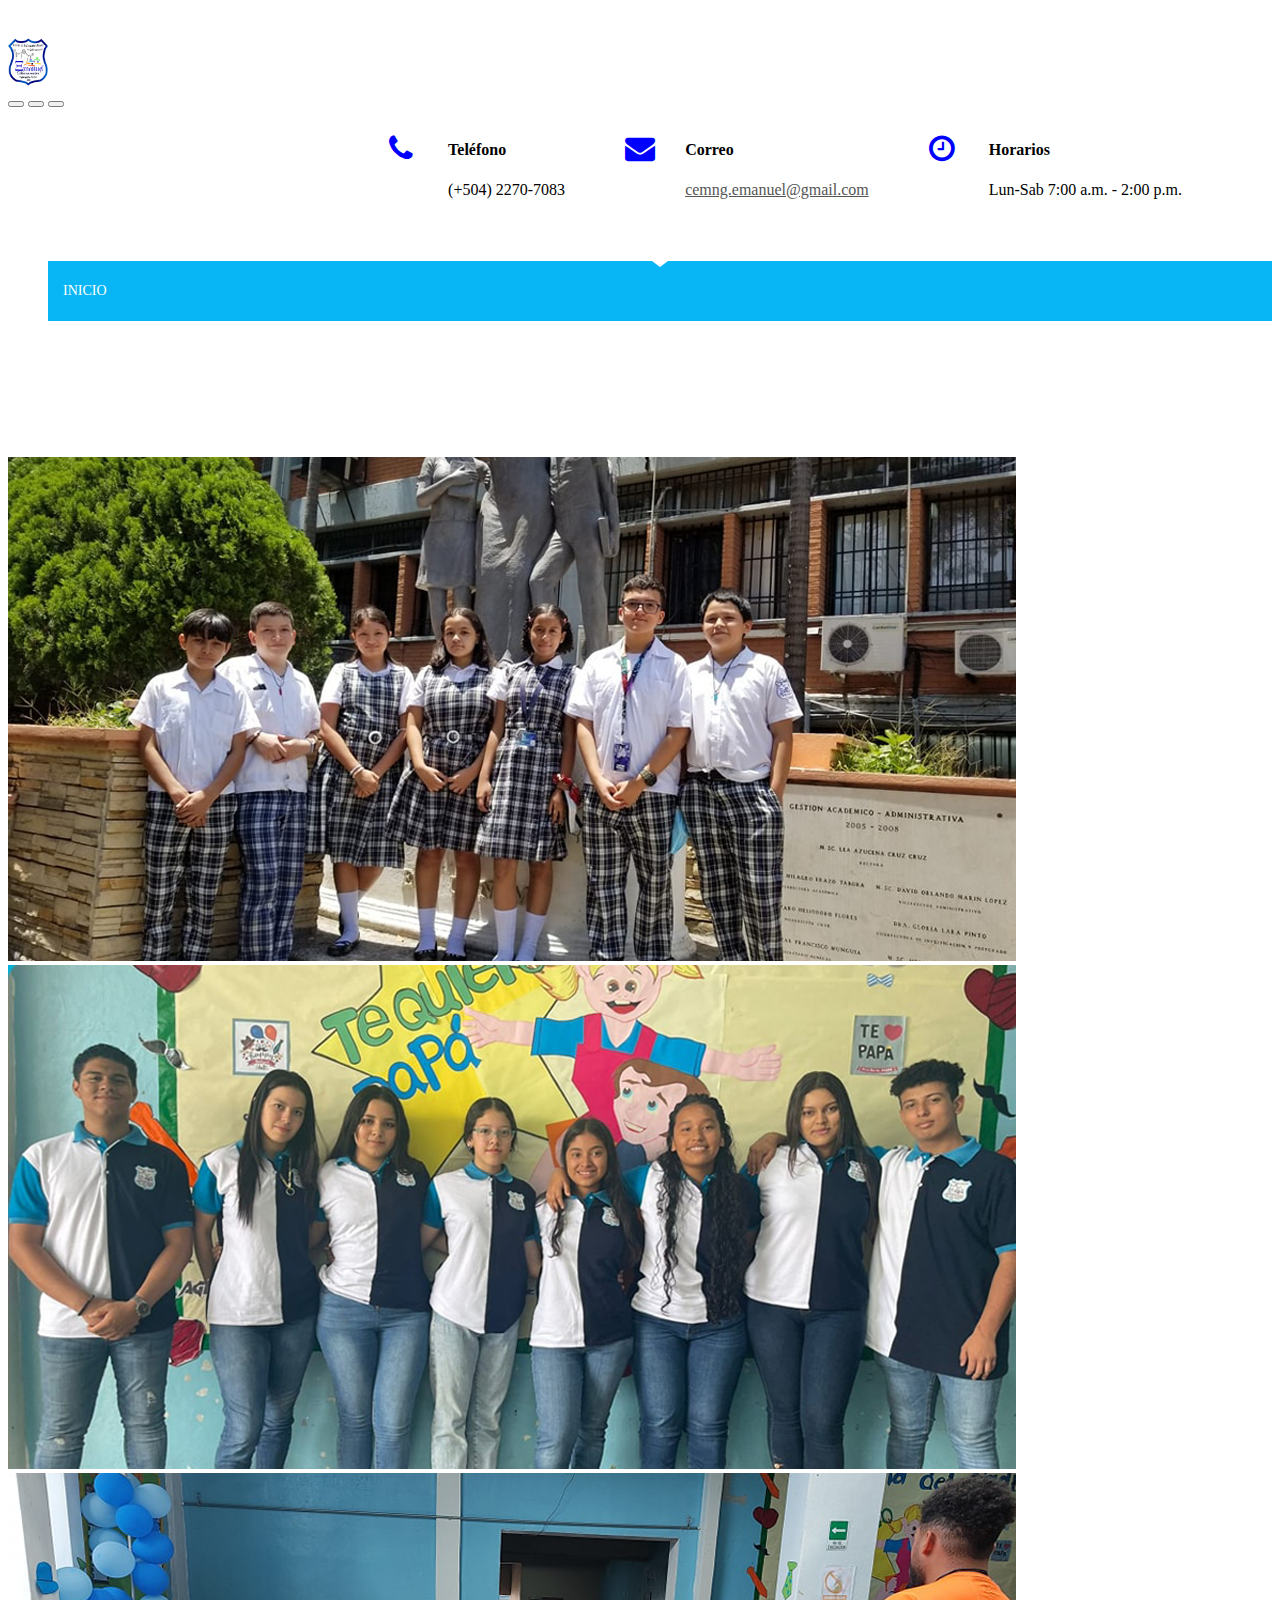
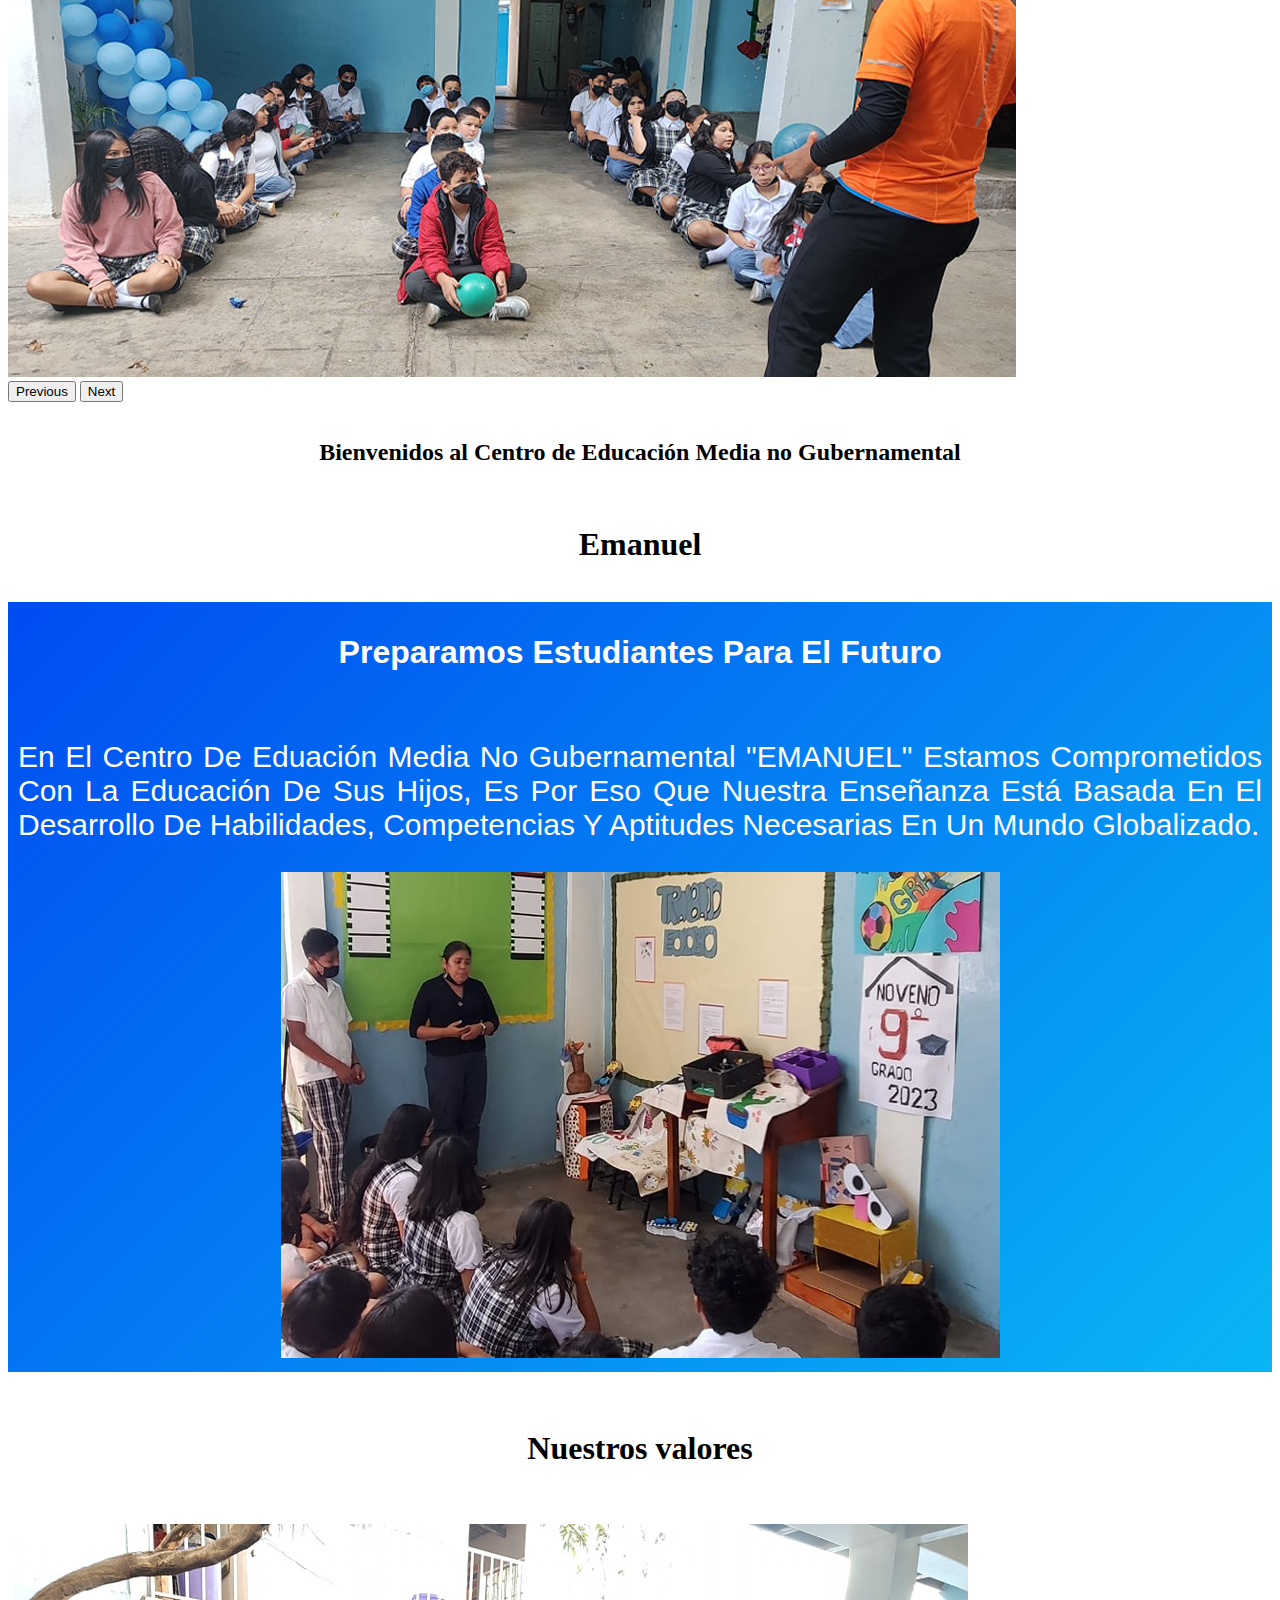
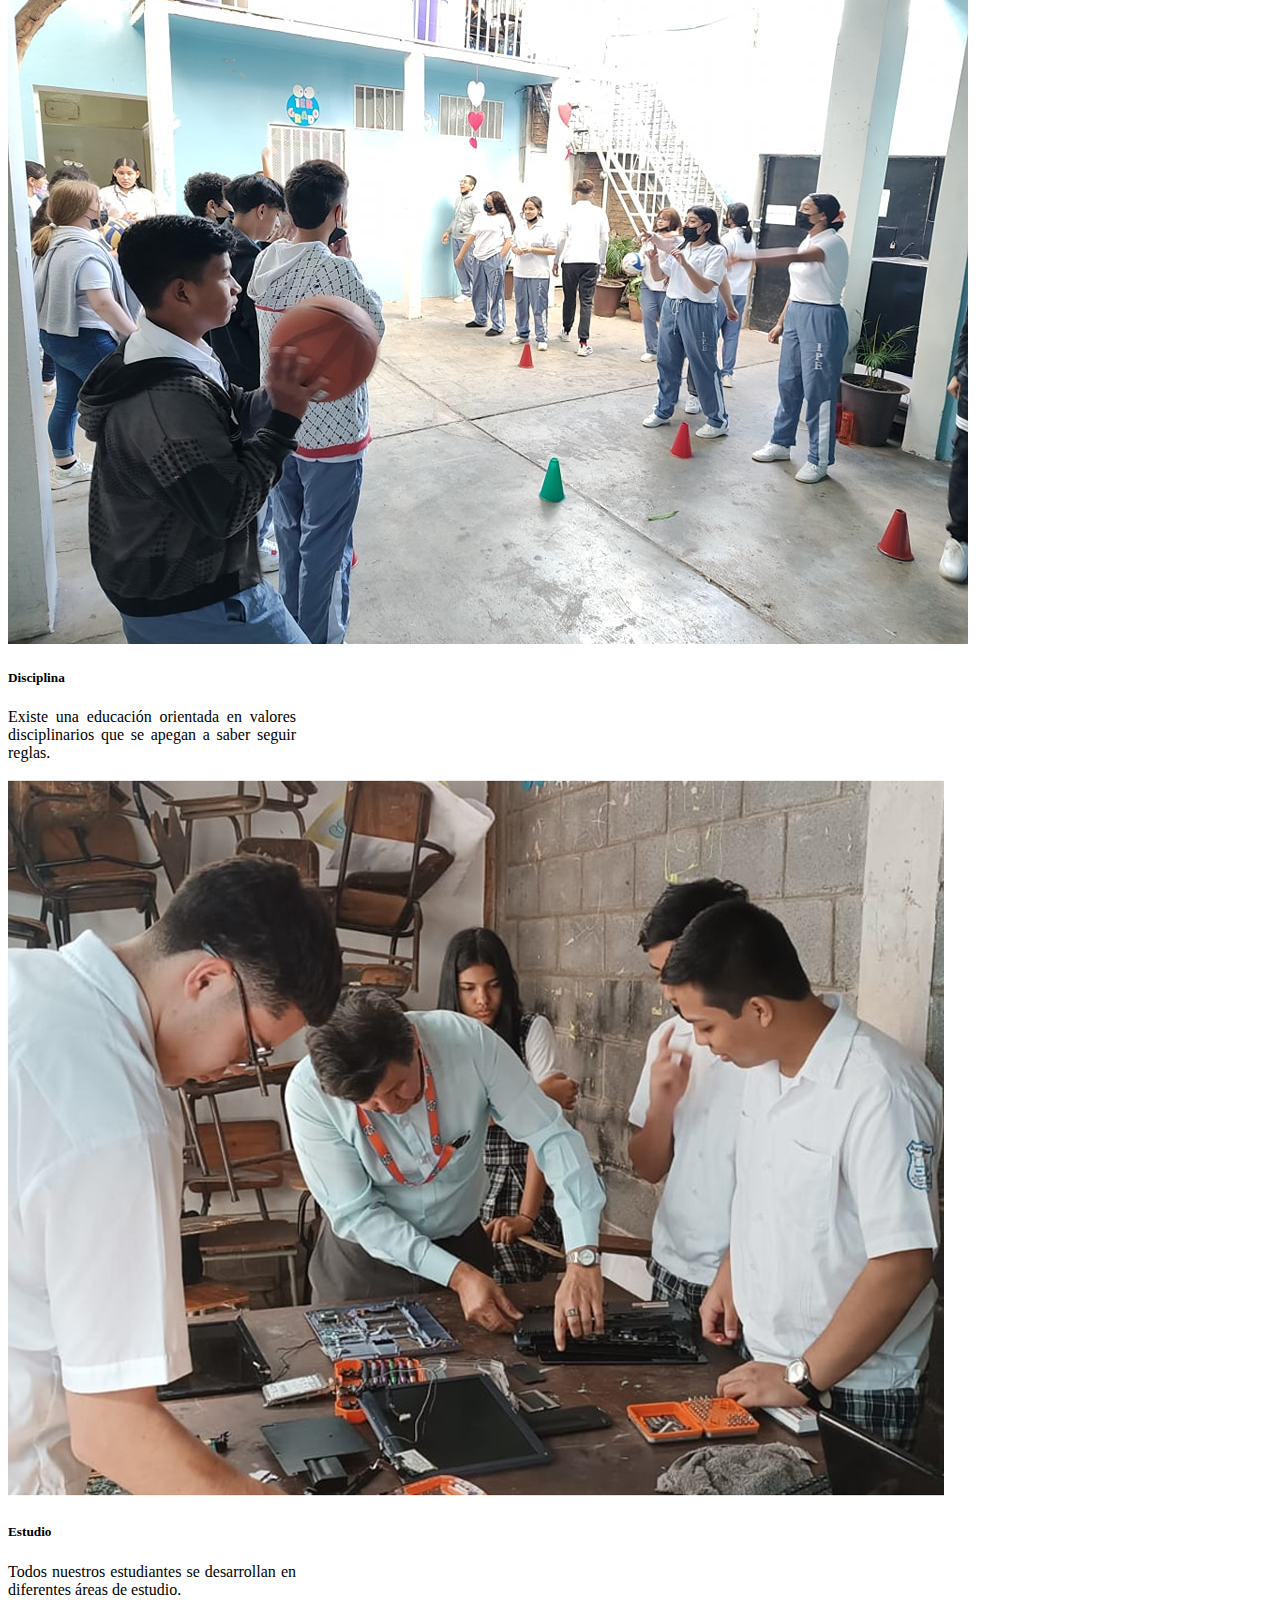
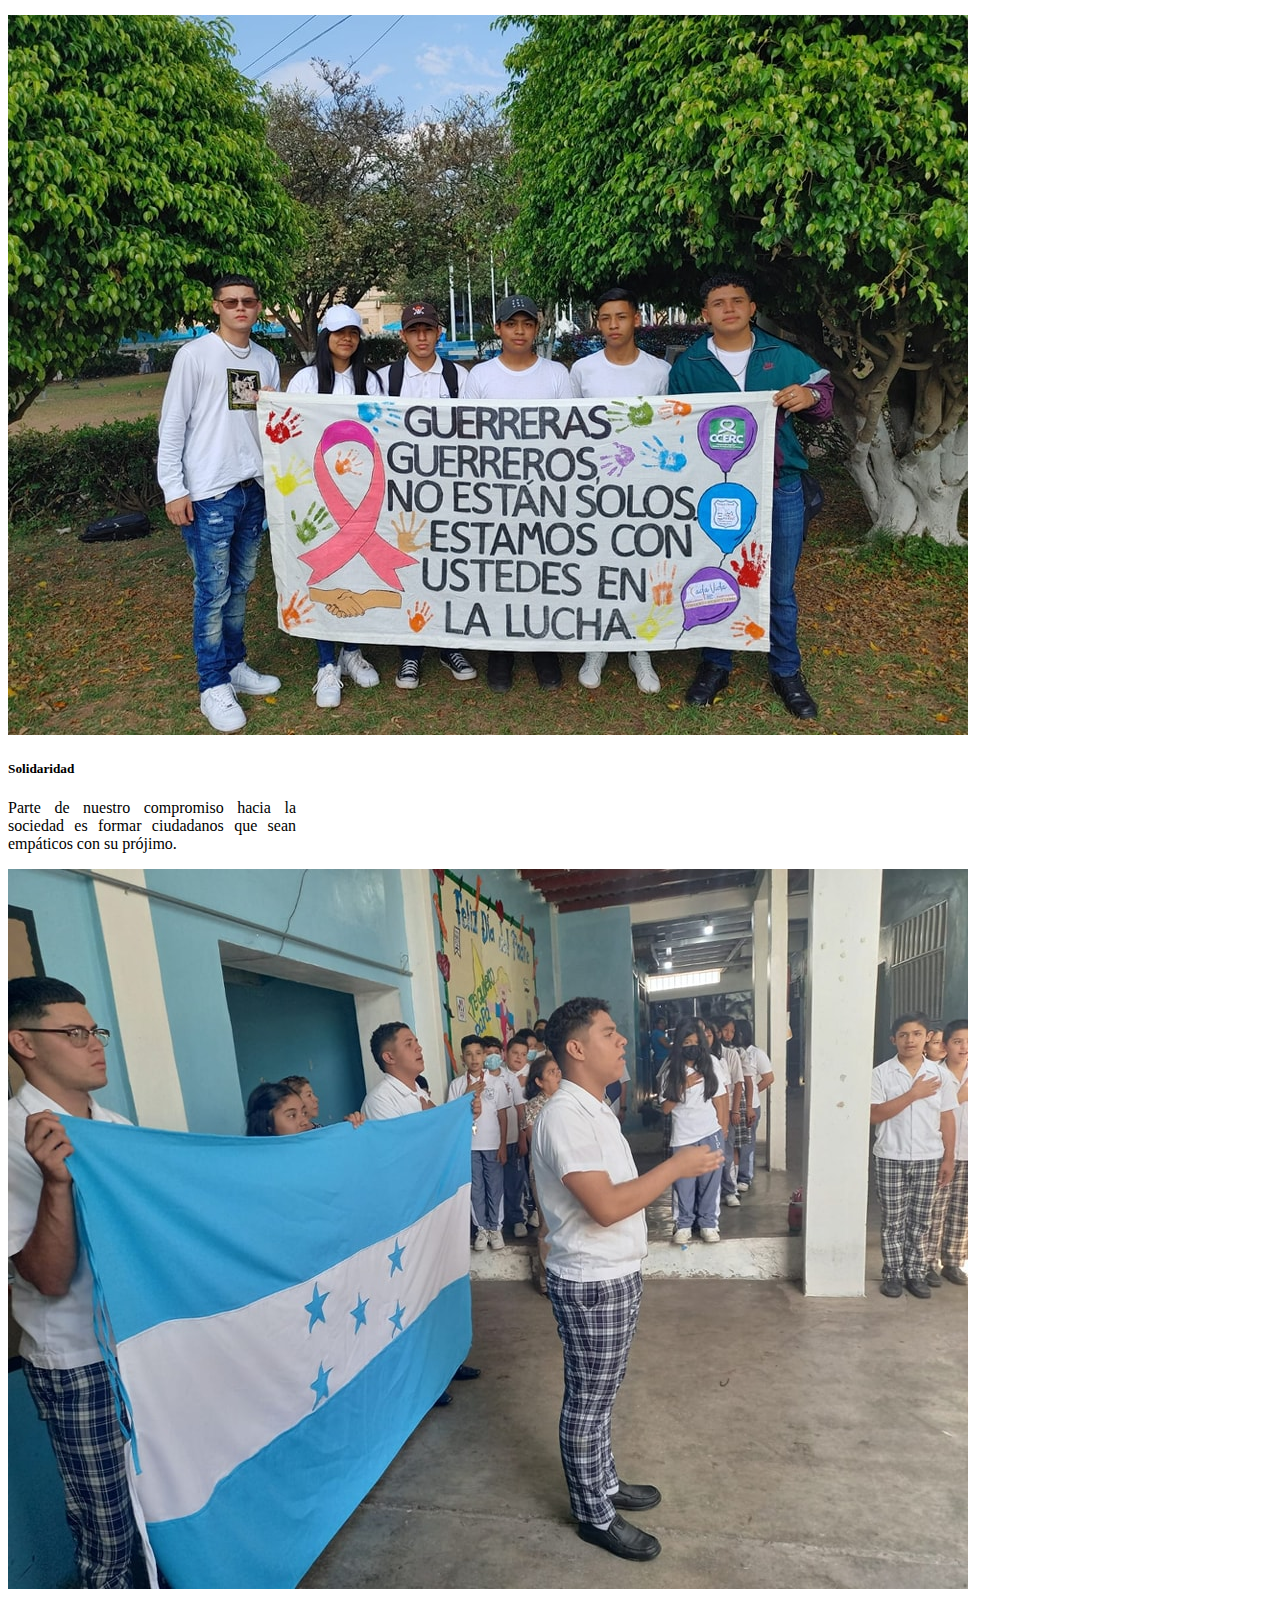
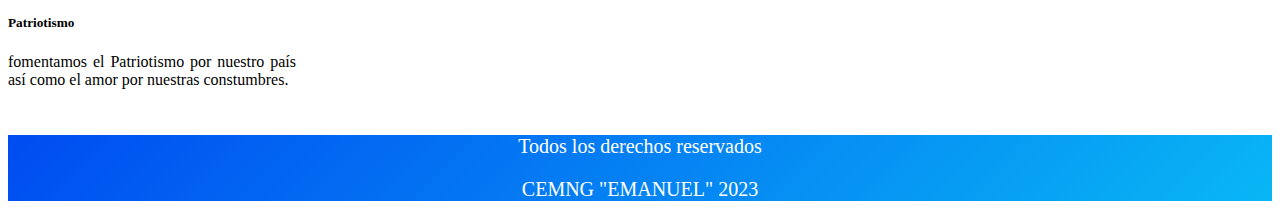
<file: index.html>
<!DOCTYPE html>
<html lang="es">

<head>
  <meta charset="UTF-8">
  <meta http-equiv="X-UA-Compatible" content="IE=edge">
  <meta name="viewport" content="width=device-width, initial-scale=1.0">
  <meta name="keywords"
    content="educación, estudiantes, colegio Emanuel, colegio privado, educación básica, educación media, Btp informática, bch">
  <meta name="description"
    content="El Colegio Privado Emanuel es un centro de educación básica del tercer ciclo y educación media que ofrece una educación de calidad basada en valores cívicos y morales">
  <meta name="copyright" content="iPE">

  <title>C.E.M.N.G. "EMANUEL"</title>

  <!-- favicon -->
  <link rel="icon" type="image/png" href="images/favicon.png">

  <!-- web font -->
  <link rel="preconnect" href="https://fonts.googleapis.com">
  <link rel="preconnect" href="https://fonts.gstatic.com" crossorigin>
  <link href="https://fonts.googleapis.com/css2?family=Anton&display=swap" rel="stylesheet">

  <!-- bootstrap CSS -->
  <link href="https://cdn.jsdelivr.net/npm/bootstrap@5.3.0-alpha3/dist/css/bootstrap.min.css" rel="stylesheet"
    integrity="sha384-KK94CHFLLe+nY2dmCWGMq91rCGa5gtU4mk92HdvYe+M/SXH301p5ILy+dN9+nJOZ" crossorigin="anonymous">

  <!-- Font awesome -->
  <link rel="stylesheet" href="css/font-awesome.min.css">

  <!-- css -->
  <link rel="stylesheet" href="css/style.css">

  <!-- owl Carousel -->
  <link rel="stylesheet" href="css/owl.carousel.min.css">

</head>
<body id="bg">
  <div id layout>
    <!-- comienza el header -->
    <header id="header" class="header">

      <div class="container">
        <div class="row">
          <div class="col-md-3 col-sm-3 col-xs-3">
            <!-- logo -->
            <div class="logo">
              <a href="index.html">
                <img src="images/logo/logo.png" alt="logo.png" width="40px">
              </a>
            </div>
            <!-- termina logo -->
            <div class="mobile-nav"></div>
          </div>
          <div class="col-md-9 col-sm-9 col-xs-12">
            <!-- header widget -->
            <div class="header-widget">
              <!-- single widget -->
              <div class="single-widget">
                <i class="fa fa-clock-o"></i>
                <h4>Horarios</h4>
                <p>Lun-Sab 7:00 a.m. - 2:00 p.m.</p>
              </div>
              <!-- finaliza single widget -->



              <!-- single widget -->
              <div class="single-widget">
                <i class="fa fa-envelope"></i>
                <h4>Correo</h4>
                <p>
                  <a href="mailto:cemng.emanuel@gmail.com">
                    cemng.emanuel@gmail.com
                  </a>
                </p>
              </div>

              <!-- finaliza single widget -->


              <!-- single widget -->
              <div class="single-widget">
                <i class="fa fa-phone"></i>
                <h4>Teléfono</h4>
                <p>(+504) 2270-7083</p>
              </div>
              <!-- finaliza single widget -->
            </div>
          </div>
        </div>
      </div>

      <!-- barra de navegación -->
      <div class="header-inner">
        <div class="container">
          <div class="row">
            <div class="col-md-12 col-sm-12 col-xs-12">
              <div class="nav-area">
                <nav class="mainmenu">
                  <div class="collapse navbar-collapse">
                    <ul class="nav navbar-nav">
                      <li class="active"><a href="index.html">Inicio</a></li>
                      <li>
                        <a href="#">Oferta <i class="fa fa-angle-down" aria-hidden="true"></i></a>
                        <ul class="drop-down">
                          <li><a href="tercerciclo.html">Tercer Ciclo</a></li>
                          <li> <a href="btpi.html">BTP-Informática</a></li>
                          <li><a href="bch.html">BCH</a></li>
                        </ul>
                      </li>
                      <li><a href="acerca.html">Acerca de Nosotros</a></li>
                    </ul>
                  </div>
                </nav>
                <!-- finaliza el menu -->
                <!-- social -->
                <ul class="social">
                  <li><a href="https://www.facebook.com/"><i class="fa fa-facebook"></i></a></li>
                  <li><a href="https://www.instagram.com/"><i class="fa fa-instagram"></i></a></li>
                  <li><a href="https://twitter.com/?lang=es"><i class="fa fa-twitter"></i></a></li>
                </ul>
              </div>
            </div>
          </div>
        </div>
      </div>
    </header>


  <!-- comienza slider -->
  <div class="container">
    <div id="carouselExampleIndicators" class="carousel slide" data-bs-ride="carousel">
      <div class="carousel-indicators">
        <button type="button" data-bs-target="#carouselExampleIndicators" data-bs-slide-to="0" class="active" aria-current="true" aria-label="Slide 1"></button>
        <button type="button" data-bs-target="#carouselExampleIndicators" data-bs-slide-to="1" aria-label="Slide 2"></button>
        <button type="button" data-bs-target="#carouselExampleIndicators" data-bs-slide-to="2" aria-label="Slide 3"></button>
      </div>
      <div class="carousel-inner">
        <div class="carousel-item active">
          <img src="images/sliders/banner1.png" class="d-block w-100" alt="...">
        </div>
        <div class="carousel-item">
          <img src="images/sliders/banner2.png" class="d-block w-100" alt="...">
        </div>
        <div class="carousel-item">
          <img src="images/sliders/banner3.png" class="d-block w-100" alt="...">
        </div>
      </div>
      <button class="carousel-control-prev" type="button" data-bs-target="#carouselExampleIndicators" data-bs-slide="prev">
        <span class="carousel-control-prev-icon" aria-hidden="true"></span>
        <span class="visually-hidden">Previous</span>
      </button>
      <button class="carousel-control-next" type="button" data-bs-target="#carouselExampleIndicators" data-bs-slide="next">
        <span class="carousel-control-next-icon" aria-hidden="true"></span>
        <span class="visually-hidden">Next</span>
      </button>
    </div>
  </div>
 <!-- finaliza slider -->
 <br>
 
 <div class="container-fluid">
  <div class="row">
    <center><h2>Bienvenidos al Centro de Educación Media no Gubernamental</h2></center>
    <br>
   <center><h1>Emanuel</h1></center>
  </div>
 </div>
 <br>
<!-- seccion central -->
<div class="sec2">
  <div class="container-fluid">
    <div class="row">
        <div class="col-md-6">
          <div class="par1">
          <h1>Preparamos estudiantes para el futuro</h1>
          <br>
          <p style="text-align: justify; font-size: 30px;">En el centro de Eduación Media no Gubernamental "EMANUEL"
            estamos comprometidos con la educación de sus hijos, es por
            eso que nuestra enseñanza está basada en el desarrollo de habilidades, competencias y aptitudes necesarias
            en
            un mundo
            globalizado.
          </p>
        </div>
      </div>

      
        <div class="col-md-6">
          <div class="par2">
            <div class="container-fluid">
          <img src="images/imagen1.jpg" class="img-fluid">
        </div>  
        </div>
      </div>
    </div>
  </div>
</div>
<!-- seccion central -->
<br><br>

<div class="container-fluid">
  <div class="row">
      <center><h1>Nuestros valores</h1></center>
  </div>
 </div>
 <br><br>


 <!-- inicia tarejetas -->
<div class="container-fluid">
  <div class="row">
    <!-- tarjeta1 -->
    <div class="col-md-3 col-sm-12 col-xs-12">
      <div class="card" style="width: 18rem;">
        <img src="images/tarjetasindex/disciplina.jpg" class="card-img-top" alt="...">
        <div class="card-body">
          <h5 class="card-title">Disciplina</h5>
          <p class="card-text">Existe una educación orientada en valores disciplinarios que se apegan a saber seguir reglas.</p>
        </div>
      </div>
    </div>
    <!-- tarjeta1 -->

    <!-- tarjeta2 -->
    <div class="col-md-3 col-sm-12 col-xs-12">
      <div class="card" style="width: 18rem;">
        <img src="images/tarjetasindex/Estudio.png" class="card-img-top" alt="...">
        <div class="card-body">
          <h5 class="card-title">Estudio</h5>
          <p class="card-text">Todos nuestros estudiantes se desarrollan en diferentes áreas de estudio.
          </p>
        </div>
      </div>
    </div>
    <!-- tarjeta2 -->

    <!-- tarjeta3 -->
    <div class="col-md-3 col-sm-12 col-xs-12">
      <div class="card" style="width: 18rem;">
        <img src="images/tarjetasindex/solidaridad.jpg" class="card-img-top" alt="...">
        <div class="card-body">
          <h5 class="card-title">Solidaridad</h5>
          <p class="card-text">Parte de nuestro compromiso hacia la sociedad es formar ciudadanos que sean empáticos
            con su prójimo. 
          </p>
        </div>
      </div>
    </div>
    <!-- tarjeta3 -->

    <!-- tarjeta3 -->
    <div class="col-md-3 col-sm-12 col-xs-12">
      <div class="card" style="width: 18rem;">
        <img src="images/tarjetasindex/patriotismo.jpg" class="card-img-top" alt="...">
        <div class="card-body">
          <h5 class="card-title">Patriotismo</h5>
          <p class="card-text">fomentamos el Patriotismo por nuestro país así como el amor por nuestras constumbres. 
          </p>
        </div>
      </div>
    </div>
    <!-- tarjeta3 -->
  </div>
</div>
 <!-- finaliza tarjetas -->

 <!-- inicia el footer -->
<div class="container-fluid" style="padding-top: 10px;">
  <div class="footer">
    <p>Todos los derechos reservados</p>
    <P>CEMNG "EMANUEL" 2023</P>
  </div>
</div>
 <!-- finaliza el footer -->

 


 <script src="https://cdn.jsdelivr.net/npm/bootstrap@5.3.0-alpha3/dist/js/bootstrap.bundle.min.js" integrity="sha384-ENjdO4Dr2bkBIFxQpeoTz1HIcje39Wm4jDKdf19U8gI4ddQ3GYNS7NTKfAdVQSZe" crossorigin="anonymous"></script>
</body>

</html>
</file>
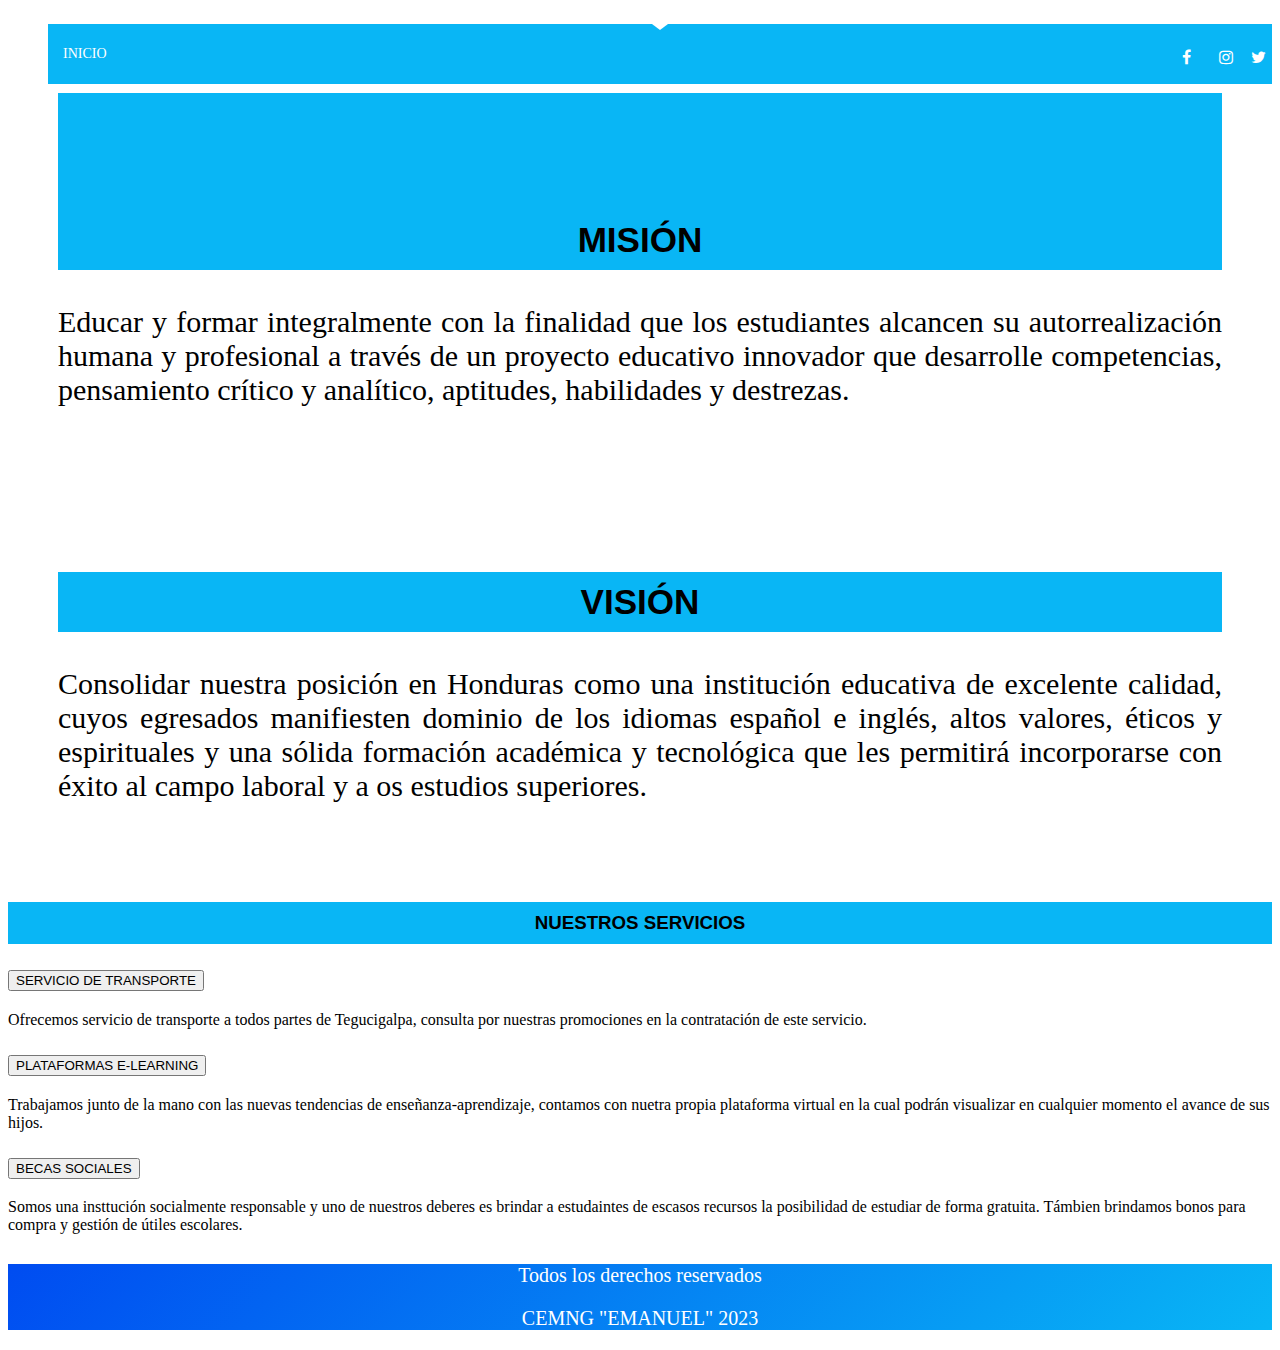
<file: acerca.html>
<!DOCTYPE html>
<html lang="es">

<head>
  <meta charset="UTF-8">
  <meta http-equiv="X-UA-Compatible" content="IE=edge">
  <meta name="viewport" content="width=device-width, initial-scale=1.0">
  <meta name="keywords"
    content="educación, estudiantes, colegio Emanuel, colegio privado, educación básica, educación media, Btp informática, bch">
  <meta name="description"
    content="El Colegio Privado Emanuel es un centro de educación básica del tercer ciclo y educación media que ofrece una educación de calidad basada en valores cívicos y morales">
  <meta name="copyright" content="iPE">

  <title>C.E.M.N.G. "EMANUEL"</title>

  <!-- favicon -->
  <link rel="icon" type="image/png" href="images/favicon.png">

  <!-- web font -->
  <link rel="preconnect" href="https://fonts.googleapis.com">
  <link rel="preconnect" href="https://fonts.gstatic.com" crossorigin>
  <link href="https://fonts.googleapis.com/css2?family=Anton&display=swap" rel="stylesheet">

  <!-- bootstrap CSS -->  
  <link href="https://cdn.jsdelivr.net/npm/bootstrap@5.3.0-alpha3/dist/css/bootstrap.min.css" rel="stylesheet" integrity="sha384-KK94CHFLLe+nY2dmCWGMq91rCGa5gtU4mk92HdvYe+M/SXH301p5ILy+dN9+nJOZ" crossorigin="anonymous">
  <!-- Font awesome -->
  <link rel="stylesheet" href="css/font-awesome.min.css">

  <!-- css -->
  <link rel="stylesheet" href="css/style.css">

  

</head>

<body>
  <div id layout>
    <!-- comienza el header -->
    <header id="header" class="header">

      <!-- barra de navegación -->
      <div class="header-inner">
        <div class="container">
          <div class="row">
            <div class="col-md-12 col-sm-12 col-xs-12">
              <div class="nav-area">
                <nav class="mainmenu">
                  <div class="collapse navbar-collapse">
                    <ul class="nav navbar-nav">
                      <li class="active"><a href="index.html">Inicio</a></li>
                      <li>
                        <a href="#">Oferta <i class="fa fa-angle-down" aria-hidden="true"></i></a>
                        <ul class="drop-down">
                          <li><a href="tercerciclo.html">Tercer Ciclo</a></li>
                          <li> <a href="btpi.html">BTP-Informática</a></li>
                          <li><a href="bch.html">BCH</a></li>
                        </ul>
                      </li>
                      <li><a href="acerca.html">Acerca de Nosotros</a></li>
                    </ul>
                  </div>
                </nav>
                <!-- finaliza el menu -->
                <!-- social -->
                <ul class="social">
                  <li><a href="https://www.facebook.com/"><i class="fa fa-facebook"></i></a></li>
                  <li><a href="https://www.instagram.com/"><i class="fa fa-instagram"></i></a></li>
                  <li><a href="https://twitter.com/?lang=es"><i class="fa fa-twitter"></i></a></li>
                </ul>
              </div>
            </div>
          </div>
        </div>
      </div>
    </header>


<div class="container-fluid">
    <div class="row">
        <div class="col-md-12" id="mision">
            <h3>MISIÓN</h3>
            <P>Educar y formar integralmente con la finalidad que los estudiantes alcancen su autorrealización humana y
                profesional a través de un proyecto educativo innovador que desarrolle competencias, pensamiento crítico
                y analítico, aptitudes, habilidades y destrezas.
            </P>
        </div>
    </div>

    <div class="row">
        <div class="col-md-12" id="vision">
            <h3>VISIÓN</h3>
            <P>
                Consolidar nuestra posición en Honduras como una institución educativa de excelente calidad,
                cuyos egresados manifiesten dominio de los idiomas español e inglés, altos valores, éticos y espirituales y
                 una  sólida formación académica y tecnológica que les permitirá incorporarse con éxito al campo laboral y a
                 os estudios superiores.
            </P>
        </div>
    </div>
</div>

<div class="container-fluid">
    <div class="row">
        <h3 id="servicios">NUESTROS SERVICIOS</h3>
    </div>
</div>

<!-- seccion preguntas -->
<div class="accordion" id="accordionExample">
    <div class="accordion-item">
      <h2 class="accordion-header">
        <button class="accordion-button" type="button" data-bs-toggle="collapse" data-bs-target="#collapseOne" aria-expanded="false" aria-controls="collapseOne">
          SERVICIO DE TRANSPORTE
        </button>
      </h2>
      <div id="collapseOne" class="accordion-collapse collapse" data-bs-parent="#accordionExample">
        <div class="accordion-body">
          Ofrecemos servicio de transporte a todos partes de Tegucigalpa, consulta por nuestras promociones en la contratación de este servicio.
        </div>
      </div>
    </div>
    <div class="accordion-item">
      <h2 class="accordion-header">
        <button class="accordion-button collapsed" type="button" data-bs-toggle="collapse" data-bs-target="#collapseTwo" aria-expanded="false" aria-controls="collapseTwo">
          PLATAFORMAS E-LEARNING
        </button>
      </h2>
      <div id="collapseTwo" class="accordion-collapse collapse" data-bs-parent="#accordionExample">
        <div class="accordion-body">
        Trabajamos junto de la mano con las nuevas tendencias de enseñanza-aprendizaje, contamos con nuetra propia plataforma virtual en la cual podrán visualizar en cualquier momento el avance de sus hijos.  
        </div>
      </div>
    </div>
    <div class="accordion-item">
      <h2 class="accordion-header">
        <button class="accordion-button collapsed" type="button" data-bs-toggle="collapse" data-bs-target="#collapseThree" aria-expanded="false" aria-controls="collapseThree">
          BECAS SOCIALES
        </button>
      </h2>
      <div id="collapseThree" class="accordion-collapse collapse" data-bs-parent="#accordionExample">
        <div class="accordion-body">
        Somos una insttución socialmente responsable y uno de nuestros deberes es brindar a estudaintes de escasos recursos la posibilidad de estudiar de forma gratuita. Támbien brindamos bonos para compra y gestión de útiles escolares. 
        </div>
      </div>
    </div>
  </div>
<!-- seccion preguntas -->







<!-- inicia el footer -->
<div class="container-fluid" style="padding-top: 10px;">
    <div class="footer">
      <p>Todos los derechos reservados</p>
      <P>CEMNG "EMANUEL" 2023</P>
    </div>
  </div>
   <!-- finaliza el footer -->



   <script src="https://cdn.jsdelivr.net/npm/bootstrap@5.3.0-alpha3/dist/js/bootstrap.bundle.min.js" integrity="sha384-ENjdO4Dr2bkBIFxQpeoTz1HIcje39Wm4jDKdf19U8gI4ddQ3GYNS7NTKfAdVQSZe" crossorigin="anonymous"></script>
</body>

</html>
</file>
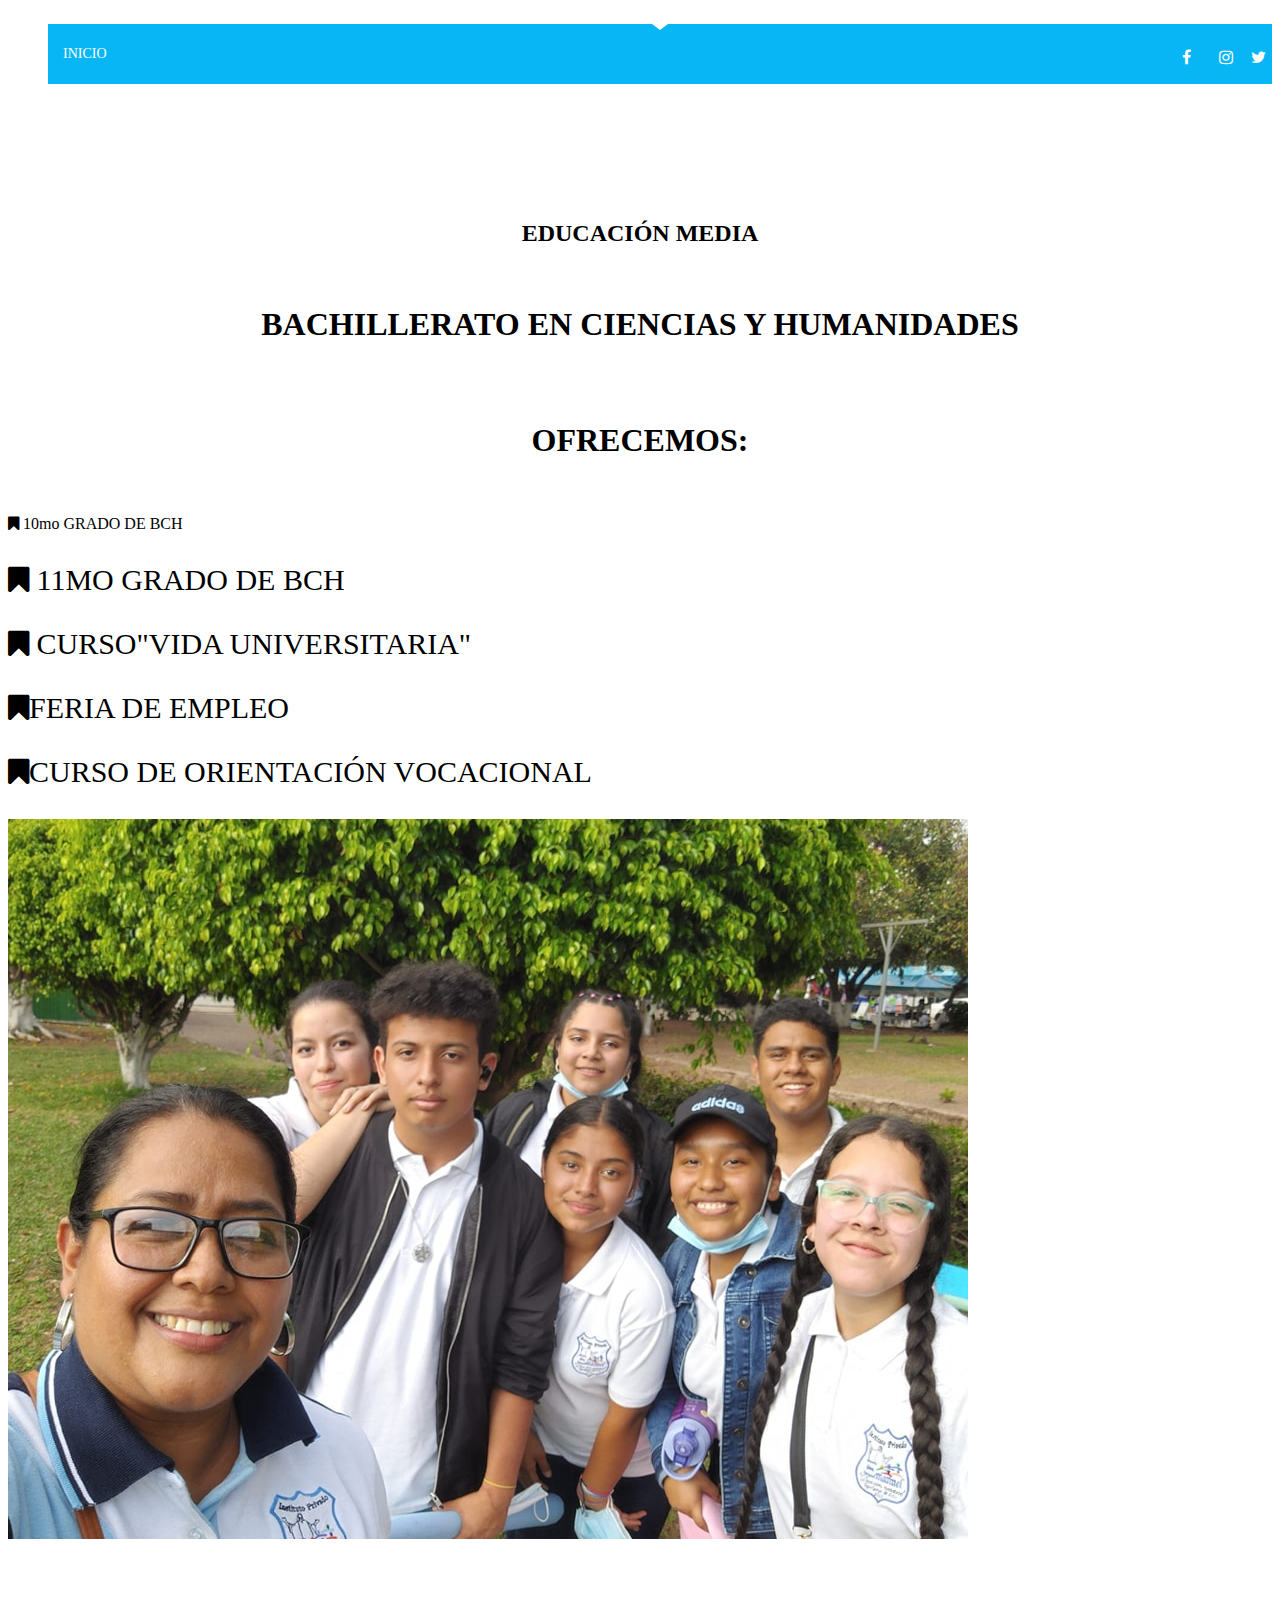
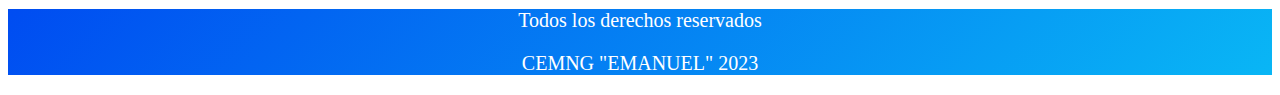
<file: bch.html>
<!DOCTYPE html>
<html lang="es">

<head>
  <meta charset="UTF-8">
  <meta http-equiv="X-UA-Compatible" content="IE=edge">
  <meta name="viewport" content="width=device-width, initial-scale=1.0">
  <meta name="keywords"
    content="educación, estudiantes, colegio Emanuel, colegio privado, educación básica, educación media, Btp informática, bch">
  <meta name="description"
    content="El Colegio Privado Emanuel es un centro de educación básica del tercer ciclo y educación media que ofrece una educación de calidad basada en valores cívicos y morales">
  <meta name="copyright" content="iPE">

  <title>C.E.M.N.G. "EMANUEL"</title>

  <!-- favicon -->
  <link rel="icon" type="image/png" href="images/favicon.png">

  <!-- web font -->
  <link rel="preconnect" href="https://fonts.googleapis.com">
  <link rel="preconnect" href="https://fonts.gstatic.com" crossorigin>
  <link href="https://fonts.googleapis.com/css2?family=Anton&display=swap" rel="stylesheet">

  <!-- bootstrap CSS -->
  <link href="https://cdn.jsdelivr.net/npm/bootstrap@5.3.0-alpha3/dist/css/bootstrap.min.css" rel="stylesheet"
    integrity="sha384-KK94CHFLLe+nY2dmCWGMq91rCGa5gtU4mk92HdvYe+M/SXH301p5ILy+dN9+nJOZ" crossorigin="anonymous">

  <!-- Font awesome -->
  <link rel="stylesheet" href="css/font-awesome.min.css">

  <!-- css -->
  <link rel="stylesheet" href="css/style.css">

  <!-- owl Carousel -->
  <link rel="stylesheet" href="css/owl.carousel.min.css">

</head>
<body id="bg">
  <div id layout>
    <!-- comienza el header -->
    <header id="header" class="header">

      <!-- barra de navegación -->
      <div class="header-inner">
        <div class="container">
          <div class="row">
            <div class="col-md-12 col-sm-12 col-xs-12">
              <div class="nav-area">
                <nav class="mainmenu">
                  <div class="collapse navbar-collapse">
                    <ul class="nav navbar-nav">
                      <li class="active"><a href="index.html">Inicio</a></li>
                      <li>
                        <a href="#">Oferta <i class="fa fa-angle-down" aria-hidden="true"></i></a>
                        <ul class="drop-down">
                          <li><a href="tercerciclo.html">Tercer Ciclo</a></li>
                          <li> <a href="btpi.html">BTP-Informática</a></li>
                          <li><a href="bch.html">BCH</a></li>
                        </ul>
                      </li>
                      <li><a href="acerca.html">Acerca de Nosotros</a></li>
                    </ul>
                  </div>
                </nav>
                <!-- finaliza el menu -->
                <!-- social -->
                <ul class="social">
                  <li><a href="https://www.facebook.com/"><i class="fa fa-facebook"></i></a></li>
                  <li><a href="https://www.instagram.com/"><i class="fa fa-instagram"></i></a></li>
                  <li><a href="https://twitter.com/?lang=es"><i class="fa fa-twitter"></i></a></li>
                </ul>
              </div>
            </div>
          </div>
        </div>
      </div>
    </header>


 <br>
<div class="container-fluid">
  <div class="row">
    <center>
      <h2>EDUCACIÓN MEDIA</h2>
    </center>
    <br>
    <center>
      <h1>BACHILLERATO EN CIENCIAS Y HUMANIDADES</h1>
    </center>
  </div>
</div>
<br><br>

<div class="container-fluid">
  <div class="row">
    <div class="col-md-6 col-sm-12 col-xs-12">
      <center>
        <h1>OFRECEMOS:</h1>
      </center>
      <br>
      <p style="text-align: justify;"><i class="fa fa-bookmark" aria-hidden="true"></i> 10mo GRADO DE
        BCH</p>
      <p style="text-align: justify; font-size: 30px;"><i class="fa fa-bookmark" aria-hidden="true"></i> 11MO GRADO DE
        BCH</p>
      <p style="text-align: justify; font-size: 30px;"><i class="fa fa-bookmark" aria-hidden="true"></i> CURSO"VIDA
        UNIVERSITARIA"</p>
      <p style="text-align: justify; font-size: 30px;"> <i class="fa fa-bookmark" aria-hidden="true"></i>FERIA DE EMPLEO
      </p>
      <p style="text-align: justify; font-size: 30px;"> <i class="fa fa-bookmark" aria-hidden="true"></i>CURSO DE
        ORIENTACIÓN VOCACIONAL</p>
    </div>


    <div class="col-md-6 col-sm-12 col-xs-12">
      <img src="images/bchseccion.jpg" class="img-fluid">
      </h1>
    </div>
  </div>
</div>
<br><br>




<!-- inicia el footer -->
<div class="container-fluid" style="padding-top: 10px;">
    <div class="footer">
      <p>Todos los derechos reservados</p>
      <P>CEMNG "EMANUEL" 2023</P>
    </div>
  </div>
   <!-- finaliza el footer -->



 <script src="https://cdn.jsdelivr.net/npm/bootstrap@5.3.0-alpha3/dist/js/bootstrap.bundle.min.js" integrity="sha384-ENjdO4Dr2bkBIFxQpeoTz1HIcje39Wm4jDKdf19U8gI4ddQ3GYNS7NTKfAdVQSZe" crossorigin="anonymous"></script>
</body>

</html>
</file>
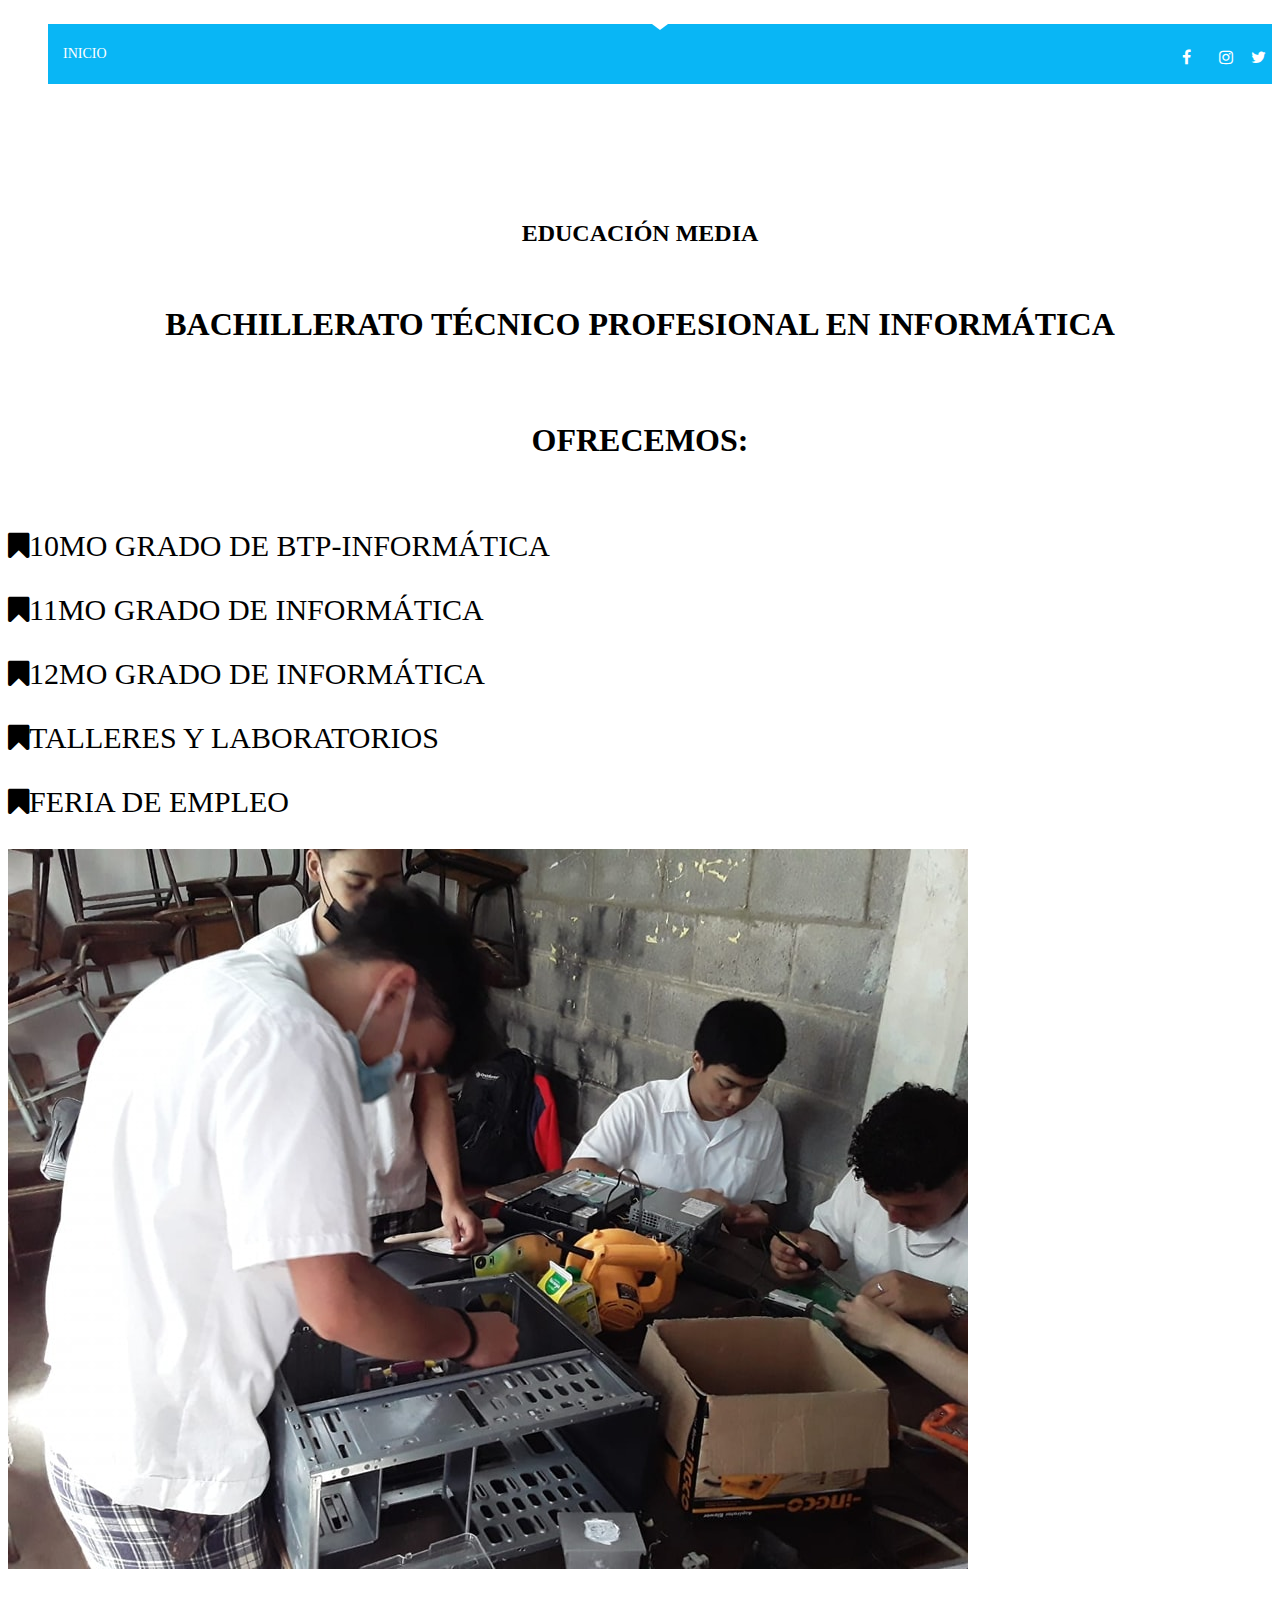
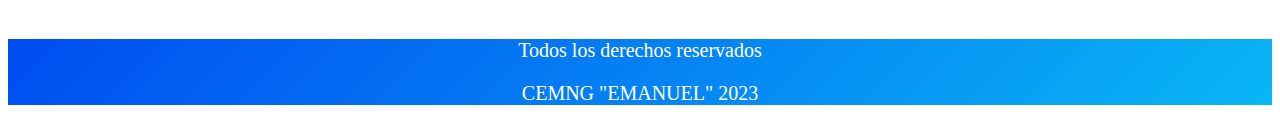
<file: btpi.html>
<!DOCTYPE html>
<html lang="es">

<head>
  <meta charset="UTF-8">
  <meta http-equiv="X-UA-Compatible" content="IE=edge">
  <meta name="viewport" content="width=device-width, initial-scale=1.0">
  <meta name="keywords"
    content="educación, estudiantes, colegio Emanuel, colegio privado, educación básica, educación media, Btp informática, bch">
  <meta name="description"
    content="El Colegio Privado Emanuel es un centro de educación básica del tercer ciclo y educación media que ofrece una educación de calidad basada en valores cívicos y morales">
  <meta name="copyright" content="iPE">

  <title>C.E.M.N.G. "EMANUEL"</title>

  <!-- favicon -->
  <link rel="icon" type="image/png" href="images/favicon.png">

  <!-- web font -->
  <link rel="preconnect" href="https://fonts.googleapis.com">
  <link rel="preconnect" href="https://fonts.gstatic.com" crossorigin>
  <link href="https://fonts.googleapis.com/css2?family=Anton&display=swap" rel="stylesheet">

  <!-- bootstrap CSS -->
  <link href="https://cdn.jsdelivr.net/npm/bootstrap@5.3.0-alpha3/dist/css/bootstrap.min.css" rel="stylesheet"
    integrity="sha384-KK94CHFLLe+nY2dmCWGMq91rCGa5gtU4mk92HdvYe+M/SXH301p5ILy+dN9+nJOZ" crossorigin="anonymous">

  <!-- Font awesome -->
  <link rel="stylesheet" href="css/font-awesome.min.css">

  <!-- css -->
  <link rel="stylesheet" href="css/style.css">

  <!-- owl Carousel -->
  <link rel="stylesheet" href="css/owl.carousel.min.css">

</head>
<body id="bg">
  <div id layout>
    <!-- comienza el header -->
    <header id="header" class="header">

      <!-- barra de navegación -->
      <div class="header-inner">
        <div class="container">
          <div class="row">
            <div class="col-md-12 col-sm-12 col-xs-12">
              <div class="nav-area">
                <nav class="mainmenu">
                  <div class="collapse navbar-collapse">
                    <ul class="nav navbar-nav">
                      <li class="active"><a href="index.html">Inicio</a></li>
                      <li>
                        <a href="#">Oferta <i class="fa fa-angle-down" aria-hidden="true"></i></a>
                        <ul class="drop-down">
                          <li><a href="tercerciclo.html">Tercer Ciclo</a></li>
                          <li> <a href="btpi.html">BTP-Informática</a></li>
                          <li><a href="bch.html">BCH</a></li>
                        </ul>
                      </li>
                      <li><a href="acerca.html">Acerca de Nosotros</a></li>
                    </ul>
                  </div>
                </nav>
                <!-- finaliza el menu -->
                <!-- social -->
                <ul class="social">
                  <li><a href="https://www.facebook.com/"><i class="fa fa-facebook"></i></a></li>
                  <li><a href="https://www.instagram.com/"><i class="fa fa-instagram"></i></a></li>
                  <li><a href="https://twitter.com/?lang=es"><i class="fa fa-twitter"></i></a></li>
                </ul>
              </div>
            </div>
          </div>
        </div>
      </div>
    </header>


 <br>
 <div class="container-fluid">
  <div class="row">
    <center><h2>EDUCACIÓN MEDIA</h2></center>
    <br>
   <center><h1>BACHILLERATO TÉCNICO PROFESIONAL EN INFORMÁTICA</h1></center>
  </div>
 </div>
 <br><br>

<div class="container-fluid">
  <div class="row">
    <div class="col-md-6">
      <center><h1>OFRECEMOS:</h1></center>
      <br>
    <p style="text-align: justify; font-size: 30px;"><i class="fa fa-bookmark" aria-hidden="true"></i>10MO GRADO DE BTP-INFORMÁTICA</p>
      <p style="text-align: justify; font-size: 30px;"><i class="fa fa-bookmark" aria-hidden="true"></i>11MO GRADO DE INFORMÁTICA</p>
      <p style="text-align: justify; font-size: 30px;"><i class="fa fa-bookmark" aria-hidden="true"></i>12MO GRADO DE INFORMÁTICA</p>
      <p style="text-align: justify; font-size: 30px;"><i class="fa fa-bookmark" aria-hidden="true"></i>TALLERES Y LABORATORIOS</p>
      <p style="text-align: justify; font-size: 30px;"> <i class="fa fa-bookmark" aria-hidden="true"></i>FERIA DE EMPLEO</p>
    </div>

    <div class="col-md-6">
        <div class="img-fluid">
            <img src="images/btpiseccion.jpg" class="img-fluid">
        </div>
      
      </h1>
    </div>
  </div>
</div>
<br><br>




<!-- inicia el footer -->
<div class="container-fluid" style="padding-top: 10px;">
    <div class="footer">
      <p>Todos los derechos reservados</p>
      <P>CEMNG "EMANUEL" 2023</P>
    </div>
  </div>
   <!-- finaliza el footer -->



 <script src="https://cdn.jsdelivr.net/npm/bootstrap@5.3.0-alpha3/dist/js/bootstrap.bundle.min.js" integrity="sha384-ENjdO4Dr2bkBIFxQpeoTz1HIcje39Wm4jDKdf19U8gI4ddQ3GYNS7NTKfAdVQSZe" crossorigin="anonymous"></script>
</body>

</html>
</file>
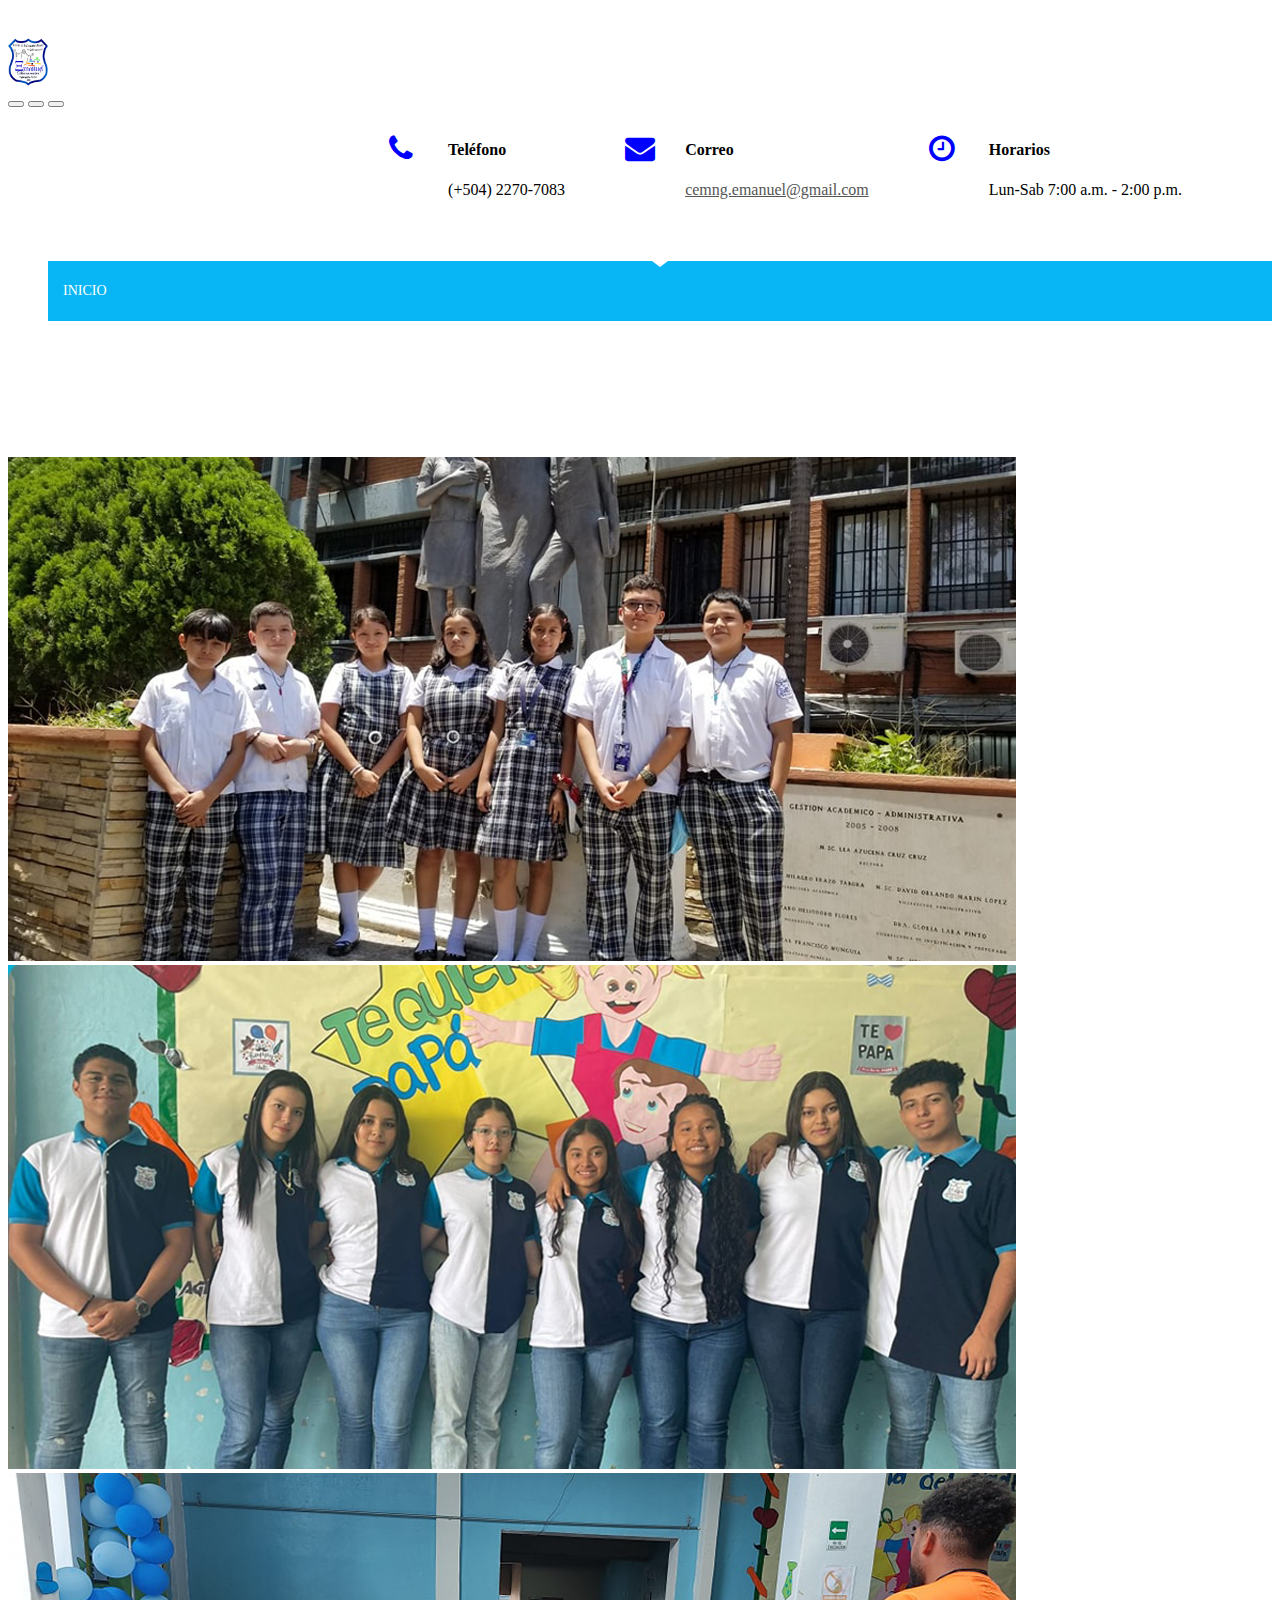
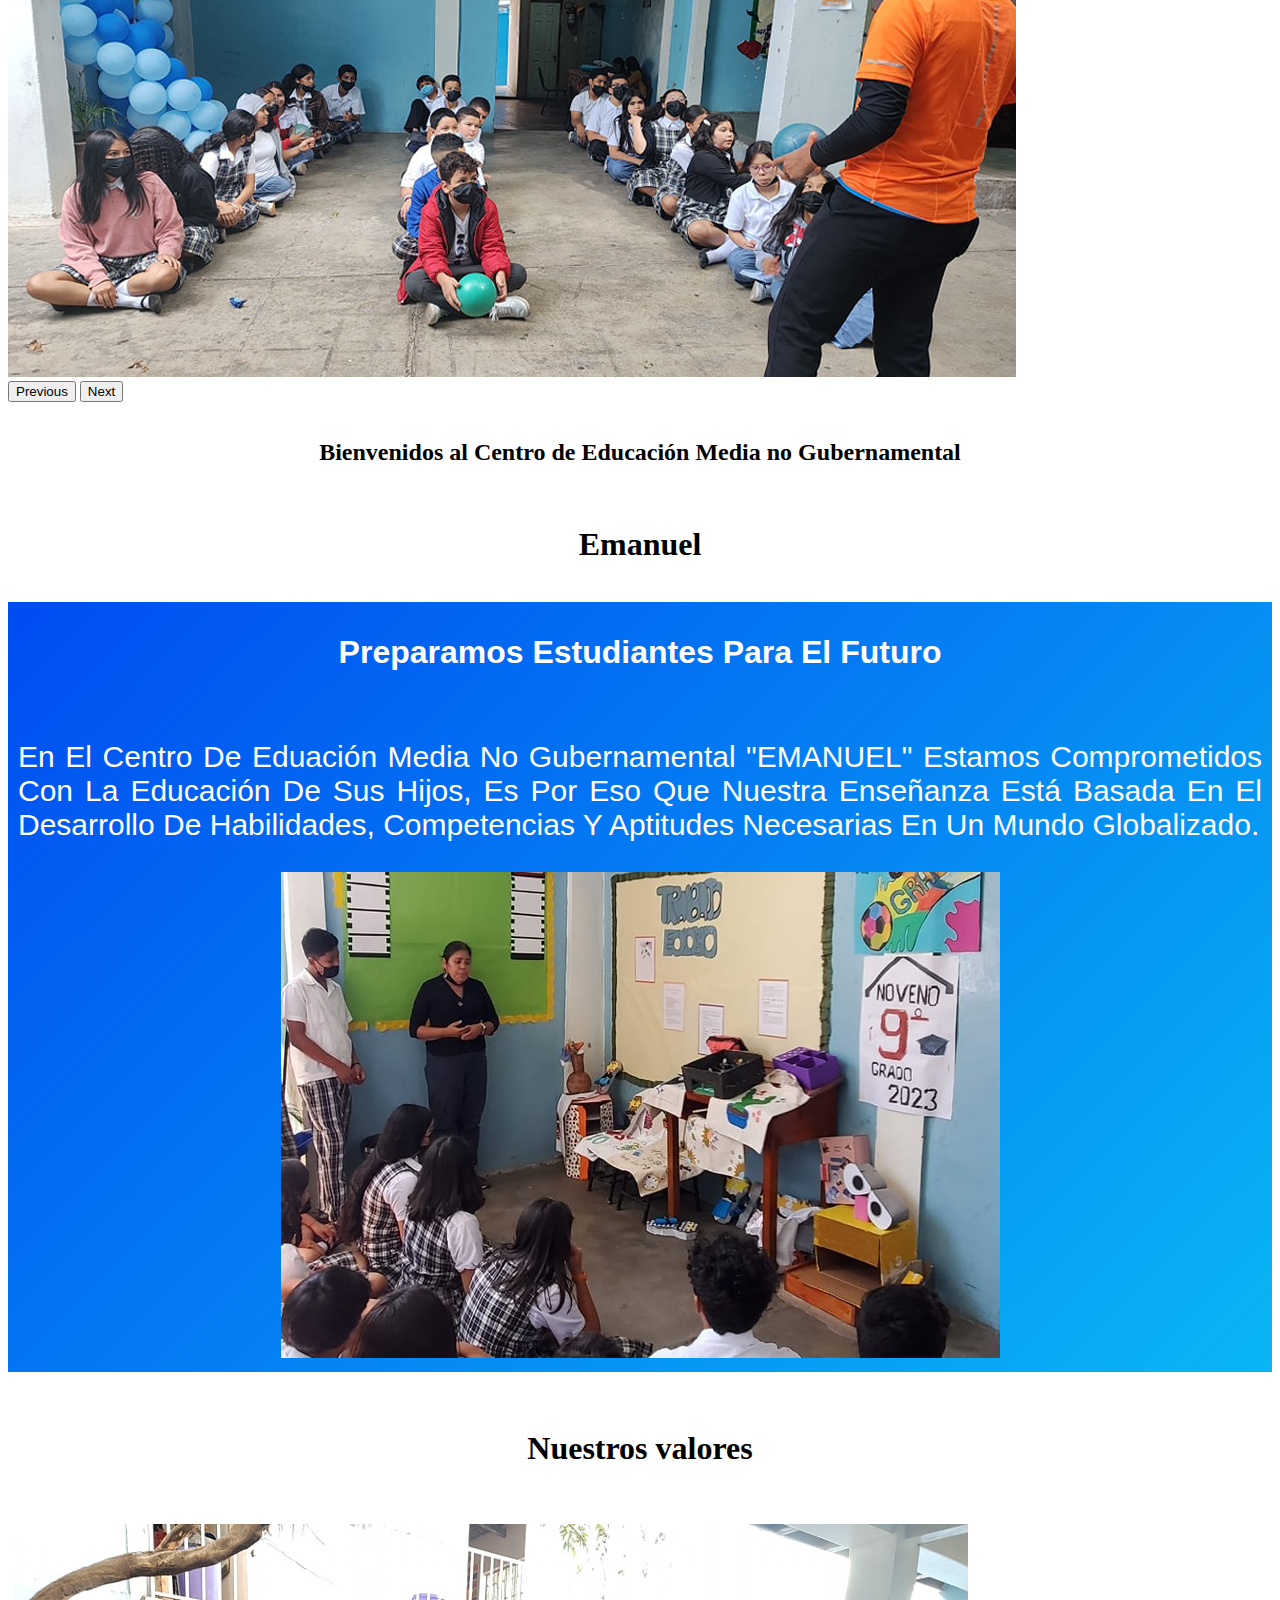
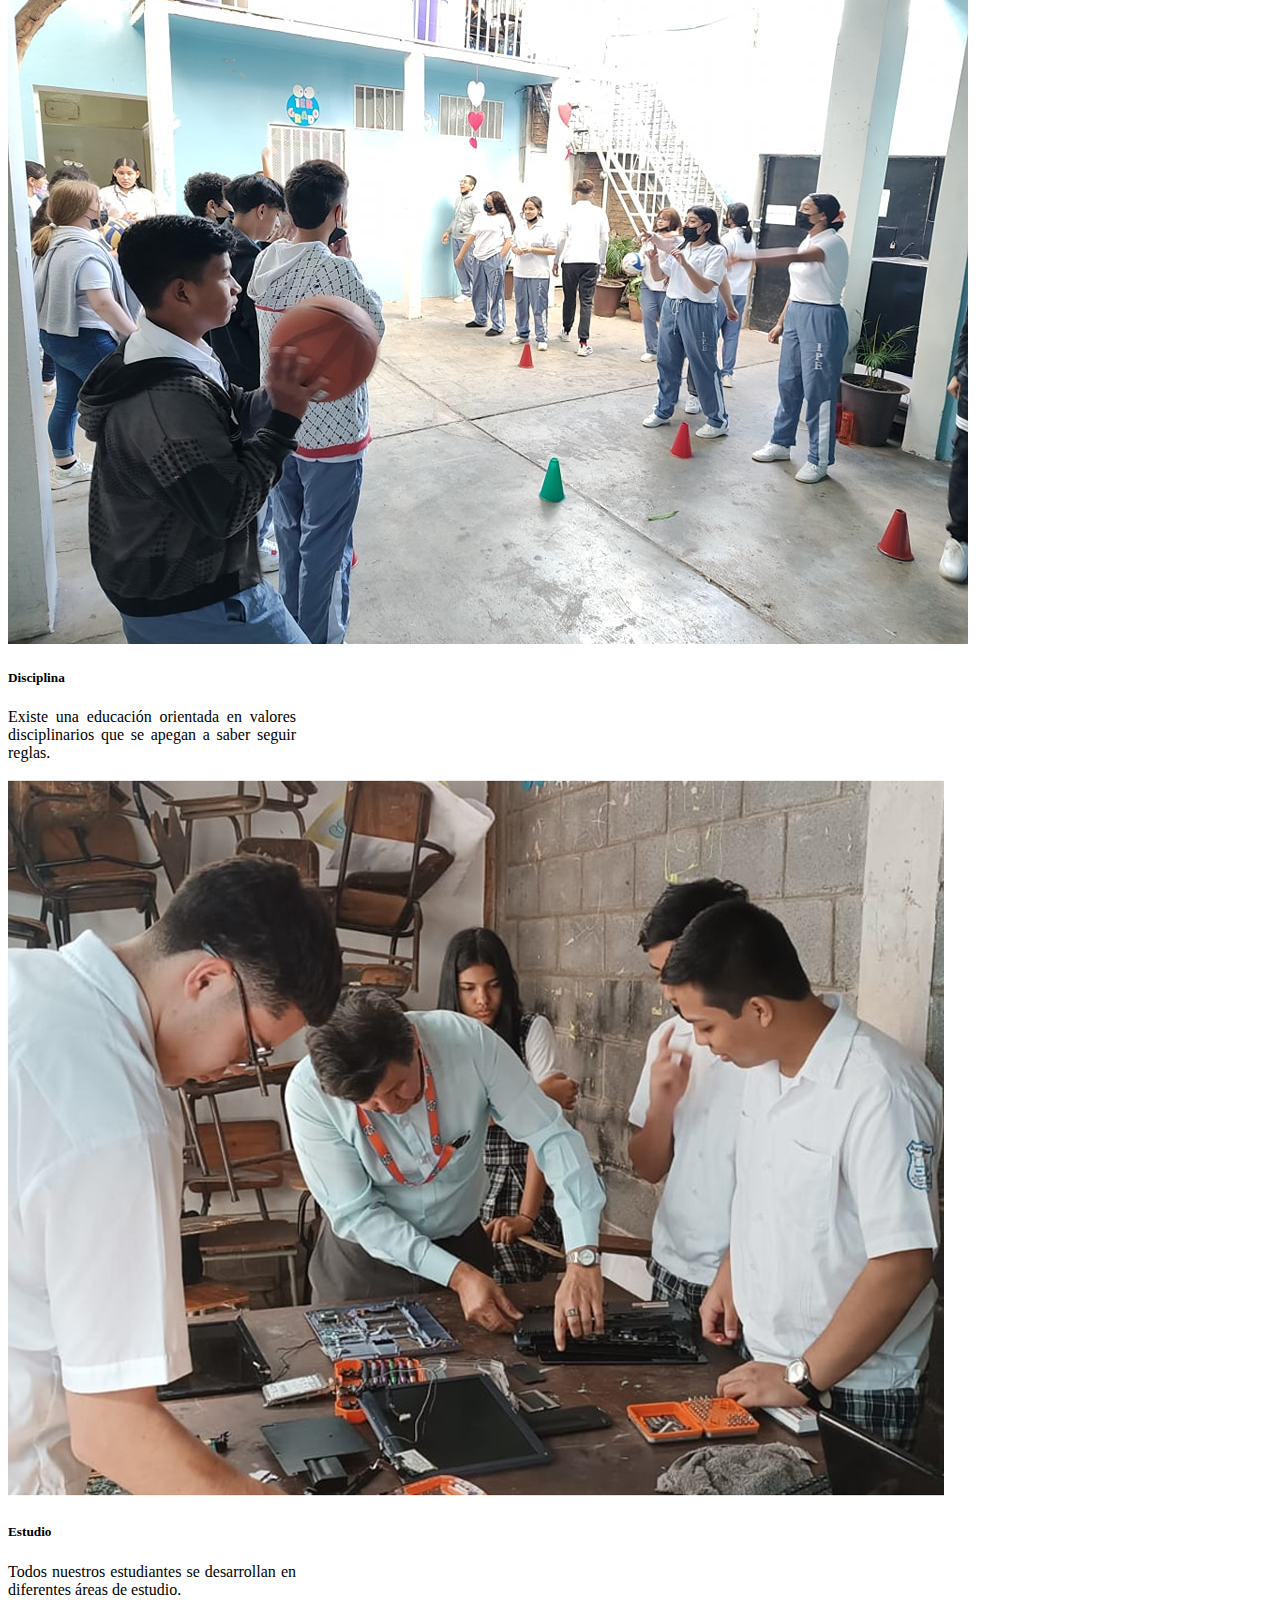
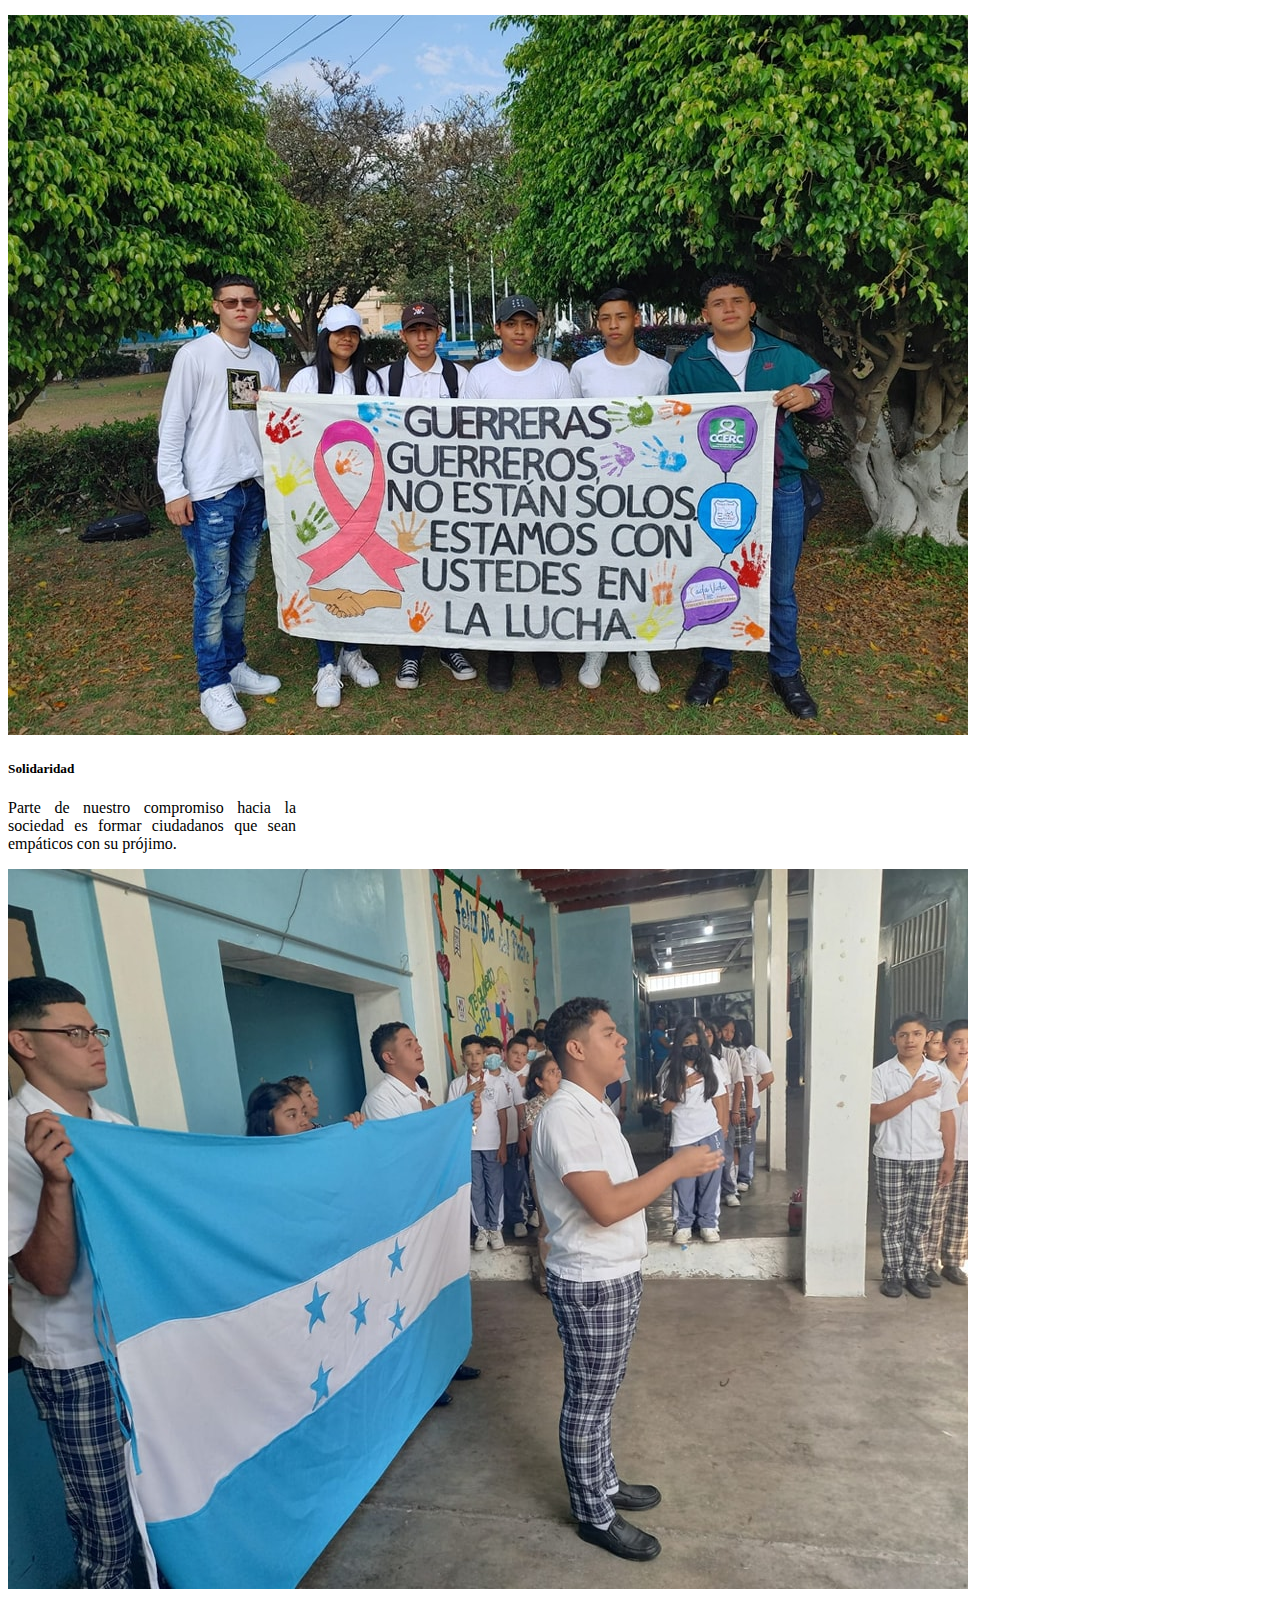
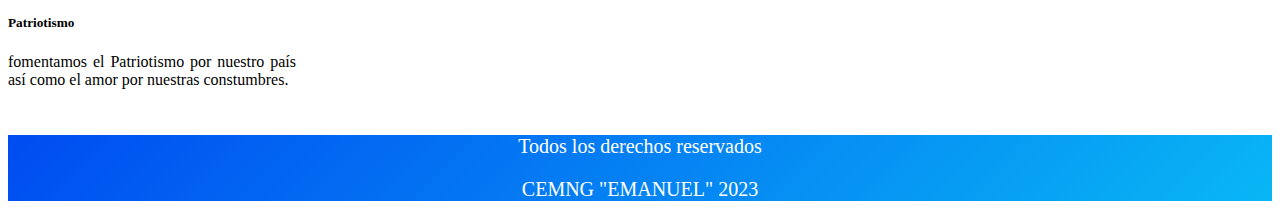
<file: index 2.html>
<!DOCTYPE html>
<html lang="es">

<head>
  <meta charset="UTF-8">
  <meta http-equiv="X-UA-Compatible" content="IE=edge">
  <meta name="viewport" content="width=device-width, initial-scale=1.0">
  <meta name="keywords"
    content="educación, estudiantes, colegio Emanuel, colegio privado, educación básica, educación media, Btp informática, bch">
  <meta name="description"
    content="El Colegio Privado Emanuel es un centro de educación básica del tercer ciclo y educación media que ofrece una educación de calidad basada en valores cívicos y morales">
  <meta name="copyright" content="iPE">

  <title>C.E.M.N.G. "EMANUEL"</title>

  <!-- favicon -->
  <link rel="icon" type="image/png" href="images/favicon.png">

  <!-- web font -->
  <link rel="preconnect" href="https://fonts.googleapis.com">
  <link rel="preconnect" href="https://fonts.gstatic.com" crossorigin>
  <link href="https://fonts.googleapis.com/css2?family=Anton&display=swap" rel="stylesheet">

  <!-- bootstrap CSS -->
  <link href="https://cdn.jsdelivr.net/npm/bootstrap@5.3.0-alpha3/dist/css/bootstrap.min.css" rel="stylesheet"
    integrity="sha384-KK94CHFLLe+nY2dmCWGMq91rCGa5gtU4mk92HdvYe+M/SXH301p5ILy+dN9+nJOZ" crossorigin="anonymous">

  <!-- Font awesome -->
  <link rel="stylesheet" href="css/font-awesome.min.css">

  <!-- css -->
  <link rel="stylesheet" href="css/style.css">

  <!-- owl Carousel -->
  <link rel="stylesheet" href="css/owl.carousel.min.css">

</head>
<body id="bg">
  <div id layout>
    <!-- comienza el header -->
    <header id="header" class="header">

      <div class="container">
        <div class="row">
          <div class="col-md-3 col-sm-3 col-xs-3">
            <!-- logo -->
            <div class="logo">
              <a href="index.html">
                <img src="images/logo/logo.png" alt="logo.png" width="40px">
              </a>
            </div>
            <!-- termina logo -->
            <div class="mobile-nav"></div>
          </div>
          <div class="col-md-9 col-sm-9 col-xs-12">
            <!-- header widget -->
            <div class="header-widget">
              <!-- single widget -->
              <div class="single-widget">
                <i class="fa fa-clock-o"></i>
                <h4>Horarios</h4>
                <p>Lun-Sab 7:00 a.m. - 2:00 p.m.</p>
              </div>
              <!-- finaliza single widget -->



              <!-- single widget -->
              <div class="single-widget">
                <i class="fa fa-envelope"></i>
                <h4>Correo</h4>
                <p>
                  <a href="mailto:cemng.emanuel@gmail.com">
                    cemng.emanuel@gmail.com
                  </a>
                </p>
              </div>

              <!-- finaliza single widget -->


              <!-- single widget -->
              <div class="single-widget">
                <i class="fa fa-phone"></i>
                <h4>Teléfono</h4>
                <p>(+504) 2270-7083</p>
              </div>
              <!-- finaliza single widget -->
            </div>
          </div>
        </div>
      </div>

      <!-- barra de navegación -->
      <div class="header-inner">
        <div class="container">
          <div class="row">
            <div class="col-md-12 col-sm-12 col-xs-12">
              <div class="nav-area">
                <nav class="mainmenu">
                  <div class="collapse navbar-collapse">
                    <ul class="nav navbar-nav">
                      <li class="active"><a href="index.html">Inicio</a></li>
                      <li>
                        <a href="#">Oferta <i class="fa fa-angle-down" aria-hidden="true"></i></a>
                        <ul class="drop-down">
                          <li><a href="tercerciclo.html">Tercer Ciclo</a></li>
                          <li> <a href="btpi.html">BTP-Informática</a></li>
                          <li><a href="bch.html">BCH</a></li>
                        </ul>
                      </li>
                      <li><a href="acerca.html">Acerca de Nosotros</a></li>
                    </ul>
                  </div>
                </nav>
                <!-- finaliza el menu -->
                <!-- social -->
                <ul class="social">
                  <li><a href="https://www.facebook.com/"><i class="fa fa-facebook"></i></a></li>
                  <li><a href="https://www.instagram.com/"><i class="fa fa-instagram"></i></a></li>
                  <li><a href="https://twitter.com/?lang=es"><i class="fa fa-twitter"></i></a></li>
                </ul>
              </div>
            </div>
          </div>
        </div>
      </div>
    </header>


  <!-- comienza slider -->
  <div class="container">
    <div id="carouselExampleIndicators" class="carousel slide">
      <div class="carousel-indicators">
        <button type="button" data-bs-target="#carouselExampleIndicators" data-bs-slide-to="0" class="active" aria-current="true" aria-label="Slide 1"></button>
        <button type="button" data-bs-target="#carouselExampleIndicators" data-bs-slide-to="1" aria-label="Slide 2"></button>
        <button type="button" data-bs-target="#carouselExampleIndicators" data-bs-slide-to="2" aria-label="Slide 3"></button>
      </div>
      <div class="carousel-inner">
        <div class="carousel-item active">
          <img src="images/sliders/banner1.png" class="d-block w-100" alt="...">
        </div>
        <div class="carousel-item">
          <img src="images/sliders/banner2.png" class="d-block w-100" alt="...">
        </div>
        <div class="carousel-item">
          <img src="images/sliders/banner3.png" class="d-block w-100" alt="...">
        </div>
      </div>
      <button class="carousel-control-prev" type="button" data-bs-target="#carouselExampleIndicators" data-bs-slide="prev">
        <span class="carousel-control-prev-icon" aria-hidden="true"></span>
        <span class="visually-hidden">Previous</span>
      </button>
      <button class="carousel-control-next" type="button" data-bs-target="#carouselExampleIndicators" data-bs-slide="next">
        <span class="carousel-control-next-icon" aria-hidden="true"></span>
        <span class="visually-hidden">Next</span>
      </button>
    </div>
  </div>
 <!-- finaliza slider -->
 <br>
 
 <div class="container-fluid">
  <div class="row">
    <center><h2>Bienvenidos al Centro de Educación Media no Gubernamental</h2></center>
    <br>
   <center><h1>Emanuel</h1></center>
  </div>
 </div>
 <br>
<!-- seccion central -->
<div class="sec2">
  <div class="container-fluid">
    <div class="row">
        <div class="col-md-6">
          <div class="par1">
          <h1>Preparamos estudiantes para el futuro</h1>
          <br>
          <p style="text-align: justify; font-size: 30px;">En el centro de Eduación Media no Gubernamental "EMANUEL"
            estamos comprometidos con la educación de sus hijos, es por
            eso que nuestra enseñanza está basada en el desarrollo de habilidades, competencias y aptitudes necesarias
            en
            un mundo
            globalizado.
          </p>
        </div>
      </div>

      
        <div class="col-md-6">
          <div class="par2">
            <div class="container-fluid">
          <img src="images/imagen1.jpg" class="img-fluid">
        </div>  
        </div>
      </div>
    </div>
  </div>
</div>
<!-- seccion central -->
<br><br>

<div class="container-fluid">
  <div class="row">
      <center><h1>Nuestros valores</h1></center>
  </div>
 </div>
 <br><br>


 <!-- inicia tarejetas -->
<div class="container-fluid">
  <div class="row">
    <!-- tarjeta1 -->
    <div class="col-md-3 col-sm-12 col-xs-12">
      <div class="card" style="width: 18rem;">
        <img src="images/tarjetasindex/disciplina.jpg" class="card-img-top" alt="...">
        <div class="card-body">
          <h5 class="card-title">Disciplina</h5>
          <p class="card-text">Existe una educación orientada en valores disciplinarios que se apegan a saber seguir reglas.</p>
        </div>
      </div>
    </div>
    <!-- tarjeta1 -->

    <!-- tarjeta2 -->
    <div class="col-md-3 col-sm-12 col-xs-12">
      <div class="card" style="width: 18rem;">
        <img src="images/tarjetasindex/Estudio.png" class="card-img-top" alt="...">
        <div class="card-body">
          <h5 class="card-title">Estudio</h5>
          <p class="card-text">Todos nuestros estudiantes se desarrollan en diferentes áreas de estudio.
          </p>
        </div>
      </div>
    </div>
    <!-- tarjeta2 -->

    <!-- tarjeta3 -->
    <div class="col-md-3 col-sm-12 col-xs-12">
      <div class="card" style="width: 18rem;">
        <img src="images/tarjetasindex/solidaridad.jpg" class="card-img-top" alt="...">
        <div class="card-body">
          <h5 class="card-title">Solidaridad</h5>
          <p class="card-text">Parte de nuestro compromiso hacia la sociedad es formar ciudadanos que sean empáticos
            con su prójimo. 
          </p>
        </div>
      </div>
    </div>
    <!-- tarjeta3 -->

    <!-- tarjeta3 -->
    <div class="col-md-3 col-sm-12 col-xs-12">
      <div class="card" style="width: 18rem;">
        <img src="images/tarjetasindex/patriotismo.jpg" class="card-img-top" alt="...">
        <div class="card-body">
          <h5 class="card-title">Patriotismo</h5>
          <p class="card-text">fomentamos el Patriotismo por nuestro país así como el amor por nuestras constumbres. 
          </p>
        </div>
      </div>
    </div>
    <!-- tarjeta3 -->
  </div>
</div>
 <!-- finaliza tarjetas -->

 <!-- inicia el footer -->
<div class="container-fluid" style="padding-top: 10px;">
  <div class="footer">
    <p>Todos los derechos reservados</p>
    <P>CEMNG "EMANUEL" 2023</P>
  </div>
</div>
 <!-- finaliza el footer -->

 


 <script src="https://cdn.jsdelivr.net/npm/bootstrap@5.3.0-alpha3/dist/js/bootstrap.bundle.min.js" integrity="sha384-ENjdO4Dr2bkBIFxQpeoTz1HIcje39Wm4jDKdf19U8gI4ddQ3GYNS7NTKfAdVQSZe" crossorigin="anonymous"></script>
</body>

</html>
</file>
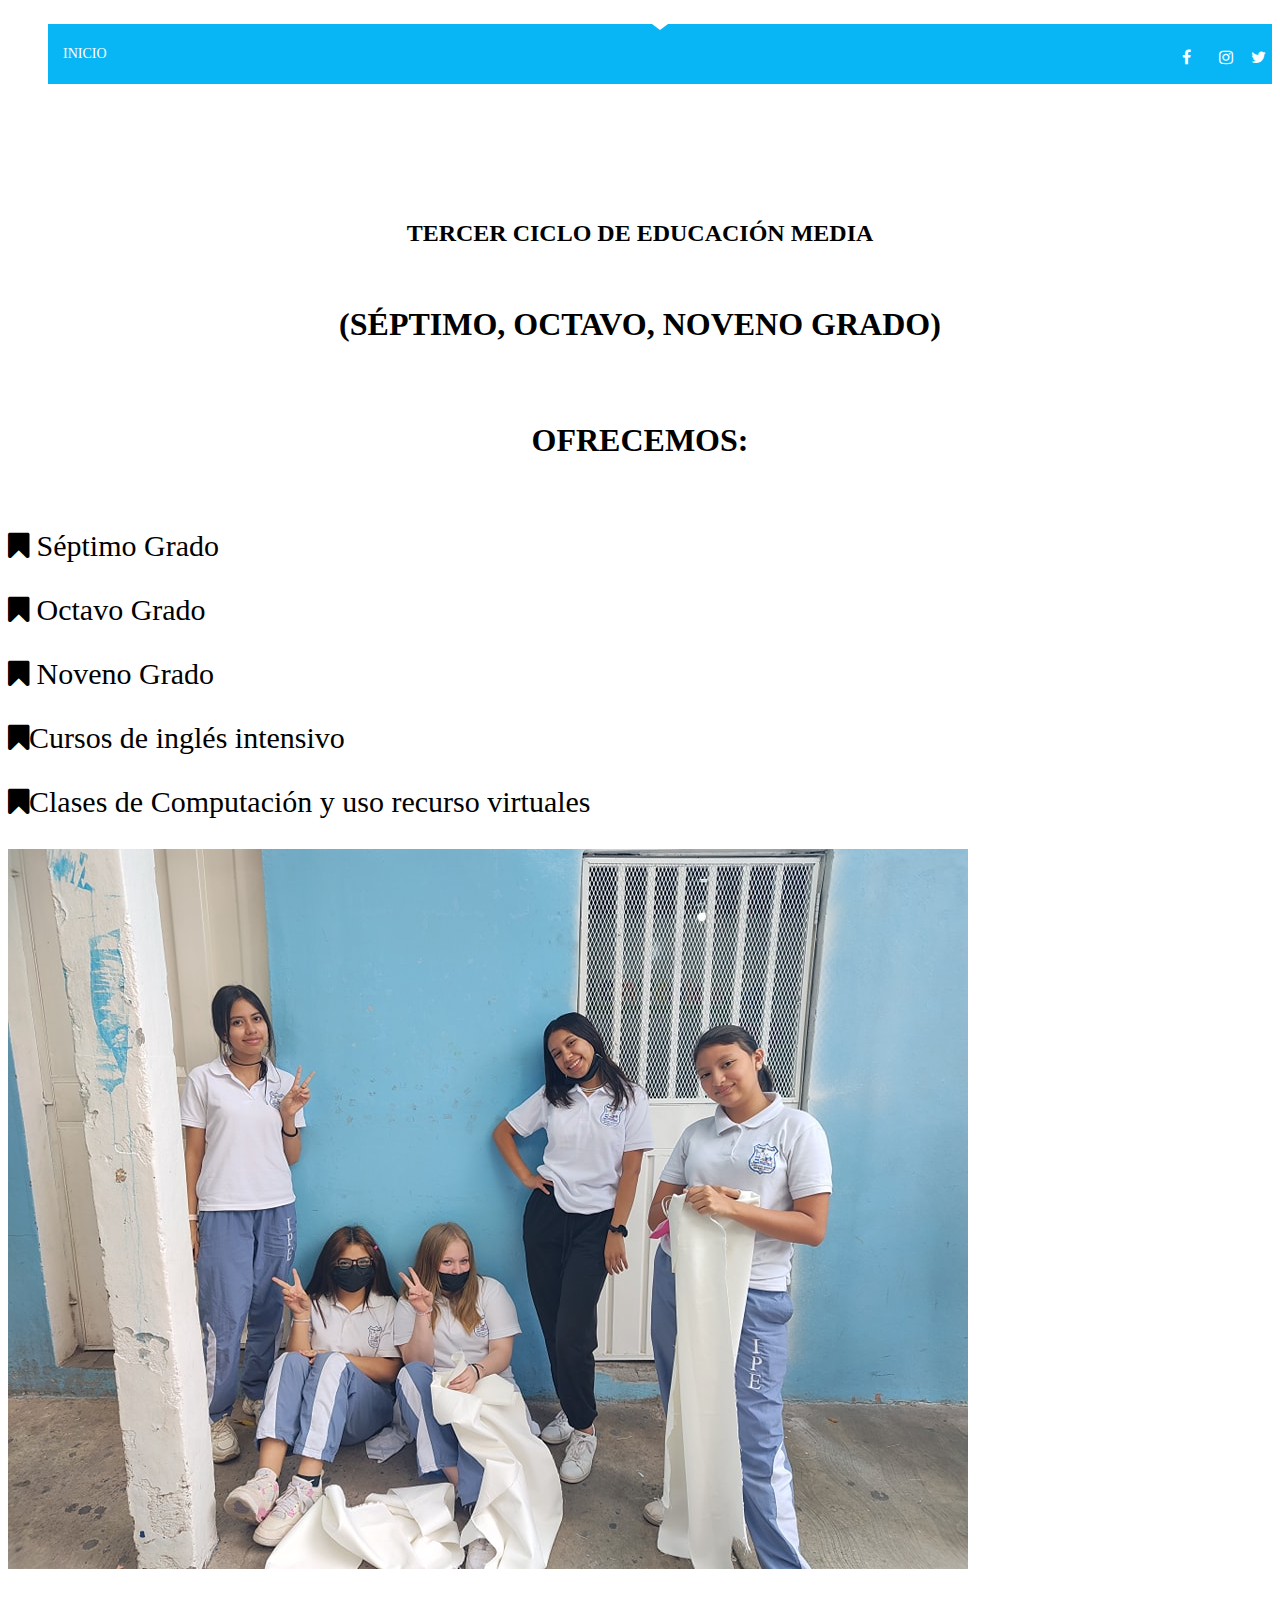
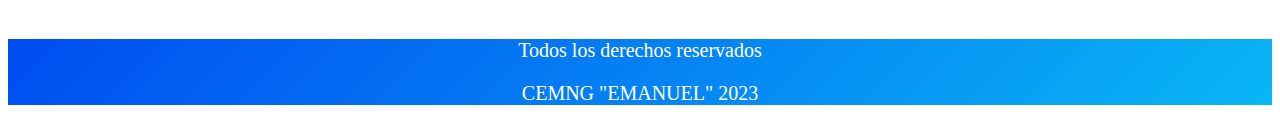
<file: tercerciclo.html>
<!DOCTYPE html>
<html lang="es">

<head>
  <meta charset="UTF-8">
  <meta http-equiv="X-UA-Compatible" content="IE=edge">
  <meta name="viewport" content="width=device-width, initial-scale=1.0">
  <meta name="keywords"
    content="educación, estudiantes, colegio Emanuel, colegio privado, educación básica, educación media, Btp informática, bch">
  <meta name="description"
    content="El Colegio Privado Emanuel es un centro de educación básica del tercer ciclo y educación media que ofrece una educación de calidad basada en valores cívicos y morales">
  <meta name="copyright" content="iPE">

  <title>C.E.M.N.G. "EMANUEL"</title>

  <!-- favicon -->
  <link rel="icon" type="image/png" href="images/favicon.png">

  <!-- web font -->
  <link rel="preconnect" href="https://fonts.googleapis.com">
  <link rel="preconnect" href="https://fonts.gstatic.com" crossorigin>
  <link href="https://fonts.googleapis.com/css2?family=Anton&display=swap" rel="stylesheet">

  <!-- bootstrap CSS -->
  <link href="https://cdn.jsdelivr.net/npm/bootstrap@5.3.0-alpha3/dist/css/bootstrap.min.css" rel="stylesheet"
    integrity="sha384-KK94CHFLLe+nY2dmCWGMq91rCGa5gtU4mk92HdvYe+M/SXH301p5ILy+dN9+nJOZ" crossorigin="anonymous">

  <!-- Font awesome -->
  <link rel="stylesheet" href="css/font-awesome.min.css">

  <!-- css -->
  <link rel="stylesheet" href="css/style.css">

  <!-- owl Carousel -->
  <link rel="stylesheet" href="css/owl.carousel.min.css">

</head>
<body id="bg">
  <div id layout>
    <!-- comienza el header -->
    <header id="header" class="header">

      <!-- barra de navegación -->
      <div class="header-inner">
        <div class="container">
          <div class="row">
            <div class="col-md-12 col-sm-12 col-xs-12">
              <div class="nav-area">
                <nav class="mainmenu">
                  <div class="collapse navbar-collapse">
                    <ul class="nav navbar-nav">
                      <li class="active"><a href="index.html">Inicio</a></li>
                      <li>
                        <a href="#">Oferta <i class="fa fa-angle-down" aria-hidden="true"></i></a>
                        <ul class="drop-down">
                          <li><a href="tercerciclo.html">Tercer Ciclo</a></li>
                          <li> <a href="btpi.html">BTP-Informática</a></li>
                          <li><a href="bch.html">BCH</a></li>
                        </ul>
                      </li>
                      <li><a href="acerca.html">Acerca de Nosotros</a></li>
                    </ul>
                  </div>
                </nav>
                <!-- finaliza el menu -->
                <!-- social -->
                <ul class="social">
                  <li><a href="https://www.facebook.com/"><i class="fa fa-facebook"></i></a></li>
                  <li><a href="https://www.instagram.com/"><i class="fa fa-instagram"></i></a></li>
                  <li><a href="https://twitter.com/?lang=es"><i class="fa fa-twitter"></i></a></li>
                </ul>
              </div>
            </div>
          </div>
        </div>
      </div>
    </header>


 <br>
 <div class="container-fluid">
  <div class="row">
    <center><h2>TERCER CICLO DE EDUCACIÓN MEDIA</h2></center>
    <br>
   <center><h1>(SÉPTIMO, OCTAVO, NOVENO GRADO)</h1></center>
  </div>
 </div>
 <br><br>

<div class="container-fluid">
  <div class="row">
    <div class="col-md-5">
      <center><h1>OFRECEMOS:</h1></center>
      <br>
    <p style="text-align: justify; font-size: 30px;"><i class="fa fa-bookmark" aria-hidden="true"></i> Séptimo Grado</p>
      <p style="text-align: justify; font-size: 30px;"><i class="fa fa-bookmark" aria-hidden="true"></i> Octavo Grado</p>
      <p style="text-align: justify; font-size: 30px;"><i class="fa fa-bookmark" aria-hidden="true"></i> Noveno Grado</p>
      <p style="text-align: justify; font-size: 30px;"> <i class="fa fa-bookmark" aria-hidden="true"></i>Cursos de inglés intensivo</p>
      <p style="text-align: justify; font-size: 30px;"> <i class="fa fa-bookmark" aria-hidden="true"></i>Clases de Computación y uso recurso virtuales</p>
    </div>
    <div class="col-md-1">
    </div>

    <div class="col-md-5">
      <img src="images/cicloseccion.jpg" class="img-fluid">
      </h1>
    </div>
  </div>
</div>
<br><br>



<!-- inicia el footer -->
<div class="container-fluid" style="padding-top: 10px;">
    <div class="footer">
      <p>Todos los derechos reservados</p>
      <P>CEMNG "EMANUEL" 2023</P>
    </div>
  </div>
   <!-- finaliza el footer -->



 <script src="https://cdn.jsdelivr.net/npm/bootstrap@5.3.0-alpha3/dist/js/bootstrap.bundle.min.js" integrity="sha384-ENjdO4Dr2bkBIFxQpeoTz1HIcje39Wm4jDKdf19U8gI4ddQ3GYNS7NTKfAdVQSZe" crossorigin="anonymous"></script>
</body>

</html>
</file>
<file: css/style.css>
.collapse:not(.show) {
    display: block;
}

/* menu header */
.header {
    background: white;
}

/* logo */
.logo {
    padding-top: 30px;
}

/* logo */

/* header widget */

.header .header-widget {
    float: right;
    padding: 30px;
}

.header .single-widget {
    float: right;
    position: relative;
    padding-left: 60px;
    padding-right: 60px;
}

.header .single-widget i {
    position: absolute;
    top: 8px;
    left: 0;
    width: 25px;
    height: 25px;
    line-height: 40px;
    text-align: center;
    font-size: 30px;
    color: blue;
}

.header .single-widget a {
    color: #555;
}

/* main menu */

.header .header-inner {
    background: linear-gradient(135deg, #004cf1 0%, #09b6f5 100%);
    transition: all 0.04s ease;
    -webkit-transition: all 0.04s ease;
    -moz-transition: all 0.04s ease;
}

.header .mainmenu {
    float: left;
    width: 100%;
}

.header .nav li {
    position: relative;
    list-style: none;
}

.header .nav li:last-child {
    margin-top: 0px;

}

.header .nav li a {
    color: white;
    text-transform: uppercase;
    font-size: 14px;
    padding: 22px 15px;
    position: relative;
    font-weight: 500;
    display: block;
}

.header .nav li:hover a,
.header .nav li.active a {
    color: #fff;
}

.header .nav li i {
    margin-left: 8px;
    opacity: 0;
    visibility: hidden;
    -webkit-transform: translateX(-100%);
    -moz-transform: translateX(-100%);
    transform: translateX(-100%);
    -webkit-transition: all 0.04s ease;
    -moz-transition: all 0.04s ease;
    transition: all 0.04s ease;
}

.header .nav li:hover a i {
    opacity: 1;
    visibility: visible;
    -webkit-transform: translateX(0%);
    -moz-transform: translateX(0%);
    transform: translateX(0%);
}

.header .nav li a::before {
    position: absolute;
    top: 0px;
    -webkit-transform: translateX(0%);
    -moz-transform: translateX(0%);
    transform: translateX(0%);
    content: '';
    border-top: 6px solid #fff;
    border-right: 8px solid transparent;
    border-left: 8px solid transparent;
    margin-left: -8px;
    left: 50%;
    opacity: 0;
    visibility: hidden;
    -webkit-transform: translateY(-100%);
    -moz-transform: translateY(-100%);
    transform: translateY(-100%);
}

.header .nav li:active a::before,
.header .nav li:hover a::before { 
    -webkit-transform: translateY(0%);
    -moz-transform: translateY(0%);
    transform: translateY(0%);
    opacity: 1;
    visibility: visible;
 }

 .header .nav .drop-down{
    position: absolute;
    z-index: 9;
    left: 0;
    top: 100%;
    width: 200px;
    background: #fff;
    border-top: 3px solid;
    opacity: 0;
    visibility: hidden;
    -webkit-transition: all 0.04s ease;
    -moz-transition: all 0.04s ease;
    transition: all 0.04s ease;
    box-shadow: 0px 7px 9px rgb(0, 0, 0, 0.40);
    -webkit-box-shadow: 0px 7px 9px rgb(0, 0, 0, 0.40);
    -moz-box-shadow: 0px 7px 9px rgb(0, 0, 0, 0.40);
    padding: 5px 0;
 }

 .header .nav li:hover .drop-down {
    opacity: 1;
    visibility: visible;

 }

 .header .nav .drop-down{
    margin: 0;
 }

 .header .mainmenu .nav .drop-down li a{
    color: #353535;
    text-align: left;
    border-radius: 0px;
    background: transparent;
    padding: 10px 15px;
    font-weight: 400;
 }

 .header .nav .drop-down li a:before{
    display: none;
 }

 .header .mainmenu .nav .drop-down li:hover a{
    color: #fff;

 }

 .header .mainmenu .nav .drop-down a i{
    margin-top: 5px;
    float: right;
    transform: translateX(0%);
    transition: none;
 }

 .navbar-nav{
    flex-direction: initial;
 }







 .header .nav li:hover a,
 .header .nav .drop-down li:hover a,
 .header .nav  li:hover a,
 .header .nav li.active a,
 .header .nav .drop-down a:hover{
    background-color:#09b6f5;
 }

 .header .nav li a{
    text-decoration: none;
 }

 .header .nav li.active a::before,
 .header .nav li:hover a::before{
    -webkit-transform: translateY(0%);
    -moz-transform: translateY(0%);
    transform: translateY(0%);
    opacity: 1;
    visibility: visible;
 }
 
 .social li{
    list-style: none;
 }

 .header .social{
    position: absolute;
    right: 0;
    top: 20px;
 }

 .header .social li{
    display: inline-block;
    margin-left: 8px;
 }

 .header .social li:last-child{
    margin: 0;
 }

 .header .social a{
    background: transparent;
    display: block;
    width: 28px;
    height: 28px;
    line-height: 28px;
    text-align: center;
    color: white;
    border-radius: 100%;
 }

 .header .social li.active a,
 .header .social li:hover a {
background: #fff;
 }

 .nav-area{
    position: relative;
 }

 .header .social li.active a,
 .social li:hover a {
    background: #fff;
    color: #555;

 }







 /* star area */
 .hero-area{
   position: relative;
   height: 580px;
   overflow: hidden;
 }

.hero-area .single-slider {
   background-size: cover;
   background-position: center;
   background-repeat: none;
   height: 580px;
   position: relative;
}

.hero-area .slide-text{
   text-align: left;
   display: -webkit-box;
   display: flex;
   -webkit-box-orient: vertical;
   -webkit-box-direction: normal;
   -ms-flex-direction: column;
   flex-direction: column;
   -webkit-box-pack: center;
   -ms-flex-pack: center;
   justify-content: center;
   width: 100px;
   height: 580px;
}
.hero-area .slide-text h1{
   font:55px;
   font-weight: 900;
   text-transform: uppercase;
   margin-bottom: 20px;
   display: inline-block;
   position:relative;
   padding-bottom: 20px;
   line-height: 60px;
}

.hero-area .slide-text .short {
   font-size: 30px;
   display: block;
   font-weight: 400;
   margin-bottom: 10px;
   text-transform: capitalize;
   letter-spacing: 4px;
   line-height: initial;
}

.hero-area .slide-text h1:before{
   position: absolute;
   left:0;
   content:'';
   bottom: -1.5px;
   width: 100px;
   height: 3px;

}

.hero-area .slide-text .right{
   text-align: right;
}

.hero-area .slide-text.right h1:before{
   left: auto;
   right: 0;
}

.hero-area .single-slider .slide-btn{
   margin-top: 30px;
}

.hero-area .slide-btn .btn.video-play{
margin-left: 10px;
}

.hero-area .slide-btn .btn.video-play i{
   margin-left: 10px;
   }

.hero-area .waves-block .waves{
   position: absolute;
   width: 90px;
   height: 90px;
   background: rgba(255, 255, 255, 0.3);
}


.card-text {
   text-align: justify;
}

.sec2{
   background: linear-gradient(135deg, #004cf1 0%, #09b6f5 100%);
   padding: 10px;
}

/* .sec .par1 {
   padding-right: 100px;
} */

.sec2 h1 {
font-family: 'Lucida Sans', 'Lucida Sans Regular', 'Lucida Grande', 'Lucida Sans Unicode', Geneva, Verdana, sans-serif;
text-decoration: solid;
text-align: center;
color: #fff;
text-transform: capitalize;
}


.sec2  {
   font-family: 'Lucida Sans', 'Lucida Sans Regular', 'Lucida Grande', 'Lucida Sans Unicode', Geneva, Verdana, sans-serif;
   text-decoration: solid;
   text-align: center;
   color: #fff;
   text-transform: capitalize;
   }
.footer  {
   background: linear-gradient(135deg, #004cf1 0%, #09b6f5 100%);
   color: #fff;
font-size: 20px;
text-align: center;
}

#mision {
   position: relative;
   font-size: 30px;
   text-align: justify;
   padding: 50px;
}

#mision h3{
   text-align: center;
   background-color: #09b6f5;
   padding: 10px;
   font-family: Arial, Helvetica, sans-serif;
   font-weight: bolder;
}

#vision {
   position: relative;
   font-size: 30px;
   text-align: justify;
   padding: 50px;
}

#vision h3{
   text-align: center;
   background-color: #09b6f5;
   padding: 10px;
   font-family: Arial, Helvetica, sans-serif;
   font-weight: 200px;
   font-weight: bolder;
}

#servicios {
   text-align: center;
   background-color: #09b6f5;
   padding: 10px;
   font-family: Arial, Helvetica, sans-serif;
   font-weight: 200px;
   font-weight: bolder;
}
</file>
